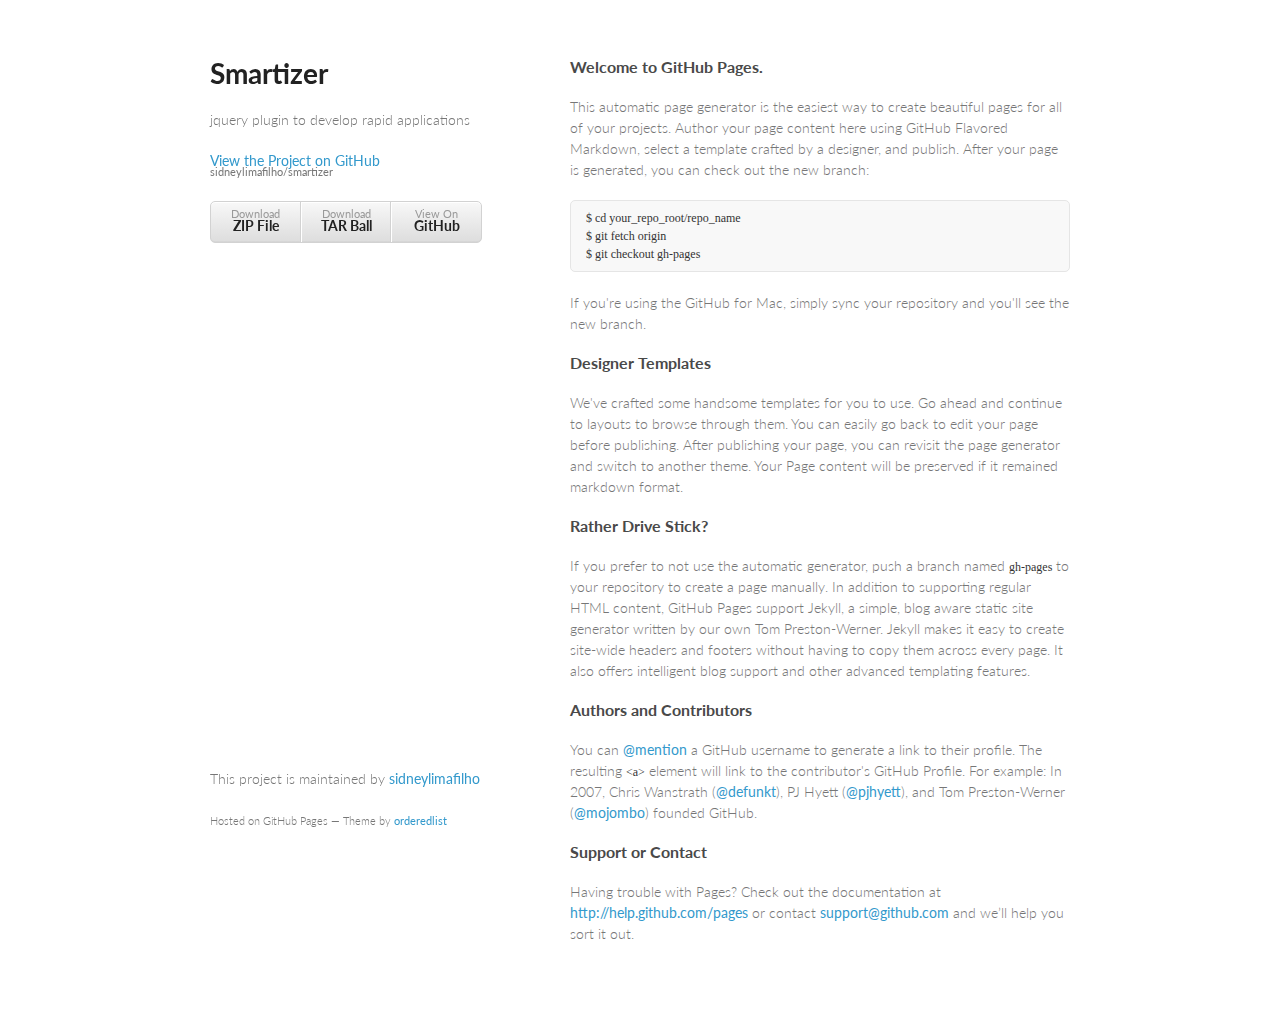
<file: index.html>
<!doctype html>
<html>
  <head>
    <meta charset="utf-8">
    <meta http-equiv="X-UA-Compatible" content="chrome=1">
    <title>Smartizer by sidneylimafilho</title>

    <link rel="stylesheet" href="stylesheets/styles.css">
    <link rel="stylesheet" href="stylesheets/pygment_trac.css">
    <meta name="viewport" content="width=device-width, initial-scale=1, user-scalable=no">
    <!--[if lt IE 9]>
    <script src="//html5shiv.googlecode.com/svn/trunk/html5.js"></script>
    <![endif]-->
  </head>
  <body>
    <div class="wrapper">
      <header>
        <h1>Smartizer</h1>
        <p>jquery plugin to develop rapid applications</p>

        <p class="view"><a href="https://github.com/sidneylimafilho/smartizer">View the Project on GitHub <small>sidneylimafilho/smartizer</small></a></p>


        <ul>
          <li><a href="https://github.com/sidneylimafilho/smartizer/zipball/master">Download <strong>ZIP File</strong></a></li>
          <li><a href="https://github.com/sidneylimafilho/smartizer/tarball/master">Download <strong>TAR Ball</strong></a></li>
          <li><a href="https://github.com/sidneylimafilho/smartizer">View On <strong>GitHub</strong></a></li>
        </ul>
      </header>
      <section>
        <h3>Welcome to GitHub Pages.</h3>

<p>This automatic page generator is the easiest way to create beautiful pages for all of your projects. Author your page content here using GitHub Flavored Markdown, select a template crafted by a designer, and publish. After your page is generated, you can check out the new branch:</p>

<pre><code>$ cd your_repo_root/repo_name
$ git fetch origin
$ git checkout gh-pages
</code></pre>

<p>If you're using the GitHub for Mac, simply sync your repository and you'll see the new branch.</p>

<h3>Designer Templates</h3>

<p>We've crafted some handsome templates for you to use. Go ahead and continue to layouts to browse through them. You can easily go back to edit your page before publishing. After publishing your page, you can revisit the page generator and switch to another theme. Your Page content will be preserved if it remained markdown format.</p>

<h3>Rather Drive Stick?</h3>

<p>If you prefer to not use the automatic generator, push a branch named <code>gh-pages</code> to your repository to create a page manually. In addition to supporting regular HTML content, GitHub Pages support Jekyll, a simple, blog aware static site generator written by our own Tom Preston-Werner. Jekyll makes it easy to create site-wide headers and footers without having to copy them across every page. It also offers intelligent blog support and other advanced templating features.</p>

<h3>Authors and Contributors</h3>

<p>You can <a href="https://github.com/blog/821" class="user-mention">@mention</a> a GitHub username to generate a link to their profile. The resulting <code>&lt;a&gt;</code> element will link to the contributor's GitHub Profile. For example: In 2007, Chris Wanstrath (<a href="https://github.com/defunkt" class="user-mention">@defunkt</a>), PJ Hyett (<a href="https://github.com/pjhyett" class="user-mention">@pjhyett</a>), and Tom Preston-Werner (<a href="https://github.com/mojombo" class="user-mention">@mojombo</a>) founded GitHub.</p>

<h3>Support or Contact</h3>

<p>Having trouble with Pages? Check out the documentation at <a href="http://help.github.com/pages">http://help.github.com/pages</a> or contact <a href="mailto:support@github.com">support@github.com</a> and we’ll help you sort it out.</p>
      </section>
      <footer>
        <p>This project is maintained by <a href="https://github.com/sidneylimafilho">sidneylimafilho</a></p>
        <p><small>Hosted on GitHub Pages &mdash; Theme by <a href="https://github.com/orderedlist">orderedlist</a></small></p>
      </footer>
    </div>
    <script src="javascripts/scale.fix.js"></script>
    
  </body>
</html>
</file>
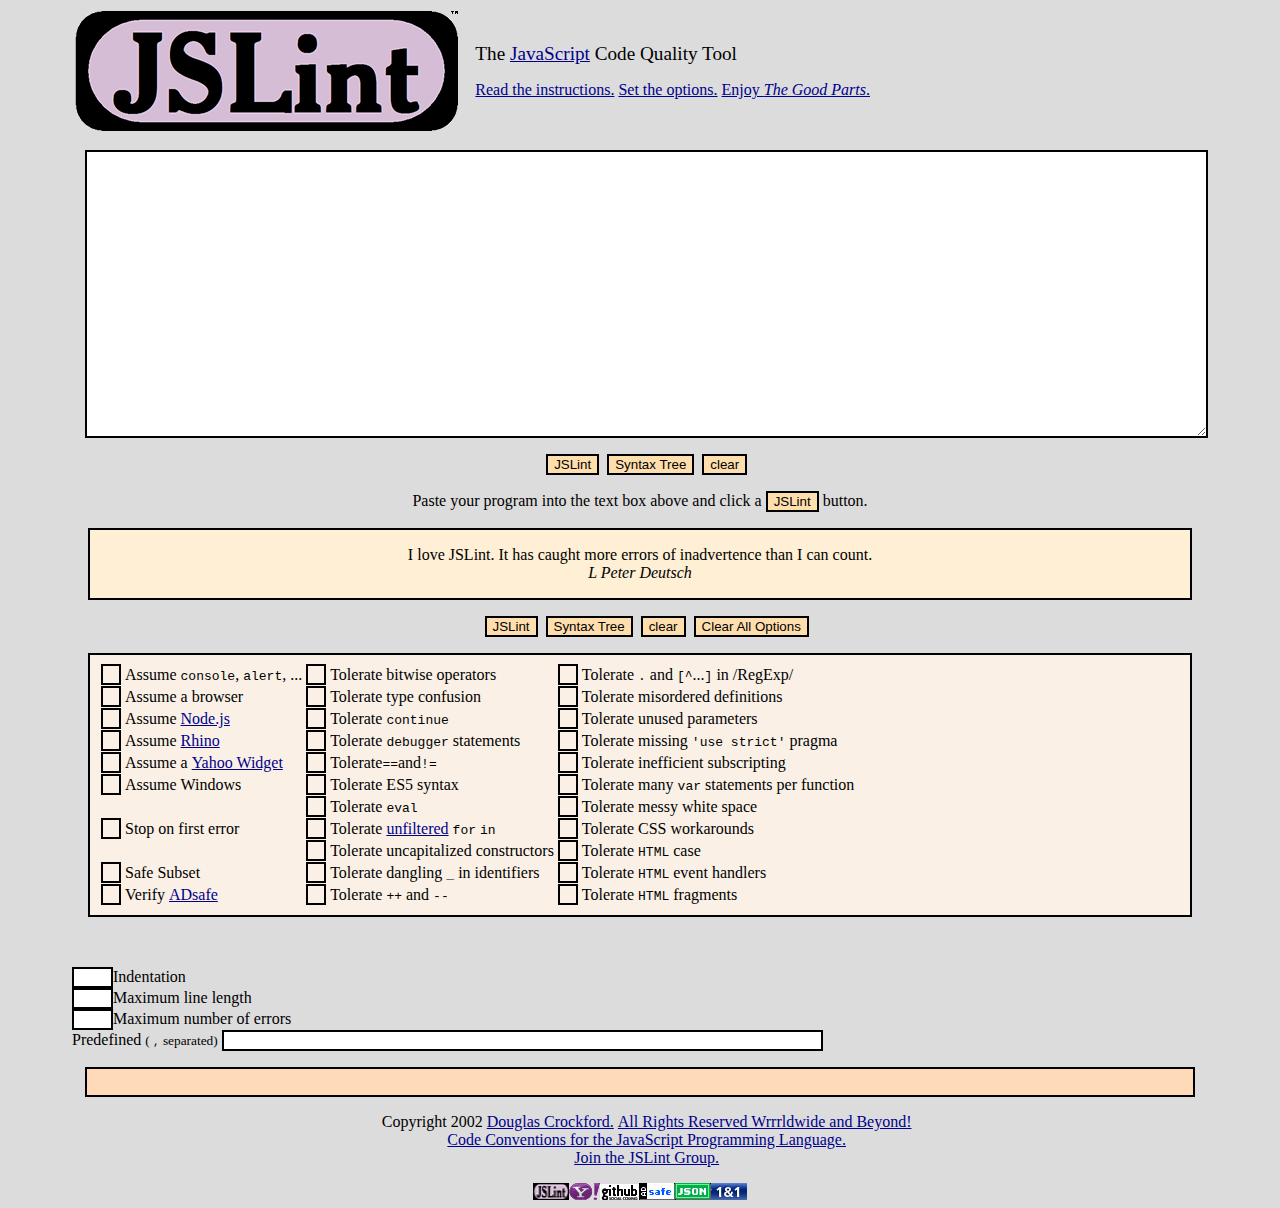
<file: JSLint/index.html>
<html><head><title>JSLint,The JavaScript Code Quality Tool</title><link rel="icon"type="image/gif"href="http://www.JSLint.com/favicon.gif"><style>#JSLINT_TABLE td span{border:2px solid black;}
table{cursor:pointer;}
i{font-family:serif;font-style:italic;}
p{padding-left:10pt;}
input[type="button"]{background-color:navajowhite;border:2px solid black;color:black;}
input[type="button"]:hover{background-color:lightsteelblue;text-decoration:underline;}
input[type="button"]:active{background-color:indianred;text-decoration:none;}
input[type="text"]{border:2px solid black;text-align:center;}
a:link{color:darkblue;}
a:visited{color:purple;}
a:hover{color:blue;}
a:active{color:red;}
body{background-color:gainsboro;padding-left:5%;padding-right:5%;text-align:center;}.leftcolumn{float:left;margin:1em;}#errors{margin:1em;border:2px solid black;padding:1em;background-color:mistyrose;}#errors p{margin-left:2em;}#errors p.evidence{margin-left:0;font-family:monospace;}#functions{background-color:white;}#members{background-color:peachpuff;}#functions,#members{border:2px solid black;font-family:monospace;margin:1em;padding:1em;}#functions div{margin-left:10em;text-indent:-5em;}#functions div.function{margin-left:0;text-indent:0;}#JSLINT_OUTPUT{text-align:left;}#JSLINT_INPUT{border:2px solid black;color:black;font-family:monospace;height:3in;overflow:auto;padding:0.5em;width:100%;}#JSLINT_JSLINTSTRING{background-color:peachpuff;border:2px solid black;font-family:monospace;margin:1em;padding:1em;}#JSLINT_OPTIONS{border:2px solid black;color:black;margin:1em;padding:8px;text-align:left;background-color:linen;}#JSLINT_TREE,#JSLINT_FIELDS{text-align:left;}</style></head><body><table border="0"cols="2"><tbody><tr><td><img src="jslint.gif"width="383"height="120"alt="JSLint"></td><td valign="middle"align="left"><p><big>The&nbsp;<a href="http://javascript.crockford.com/">JavaScript</a>&nbsp;Code Quality Tool</big></p><p id=JSLINT_EDITION></p><p><a href="http://www.JSLint.com/lint.html">Read the instructions.</a>&nbsp;<a href="#JSLINT_OPTIONS">Set the options.</a>&nbsp;<a href="http://www.amazon.com/exec/obidos/ASIN/0596517742/wrrrldwideweb"
target="_blank">Enjoy&nbsp;<i>The Good Parts</i>.</a></p></td></tr></tbody></table><script src="webjslint.js"></script><div id="JSLINT_"><p style="background-color: transparent;"><textarea id="JSLINT_INPUT"></textarea></p><p><input type="button"name="jslint"value="JSLint">&nbsp;&nbsp;<input type="button"name="tree"value="Syntax Tree">&nbsp;&nbsp;<input type="button"name="clear"value="clear"></p><div id="JSLINT_OUTPUT"><div style="text-align: center;">Paste your program into the text box
above and click a&nbsp;<input type="button"name="jslint"value="JSLint">&nbsp;button.</div><div style="text-align: center; margin: 1em; border: 2px solid black; padding: 1em; background-color: papayawhip;">I love JSLint.&nbsp;It has caught more errors of inadvertence than I can count.<br><i>L Peter Deutsch</i></div></div><pre id="JSLINT_TREE"></pre><p><input type="button"name="jslint"value="JSLint">&nbsp;&nbsp;<input type="button"name="tree"value="Syntax Tree">&nbsp;&nbsp;<input type="button"name="clear"value="clear">&nbsp;&nbsp;<input type="button"id="JSLINT_CLEARALL"value="Clear All Options"></p><p id="JSLINT_OPTIONS"><table id="JSLINT_TABLE"border="0"><tr><td><span title="devel">&nbsp;&nbsp;&nbsp;&nbsp;</span></td><td title="devel">Assume&nbsp;<code>console</code>,&nbsp;<code>alert</code>,&nbsp;...</td><td><span title="bitwise">&nbsp;&nbsp;&nbsp;&nbsp;</span></td><td title="bitwise">Tolerate bitwise operators</td><td><span title="regexp">&nbsp;&nbsp;&nbsp;&nbsp;</span></td><td title="regexp">Tolerate&nbsp;<tt>.</tt>&nbsp;and&nbsp;<tt>[^</tt>...<tt>]</tt>&nbsp;in&nbsp;/RegExp/</td></tr><tr><td><span title="browser">&nbsp;&nbsp;&nbsp;&nbsp;</span></td><td title="browser">Assume a browser</td><td><span title="confusion">&nbsp;&nbsp;&nbsp;&nbsp;</span></td><td title="confusion">Tolerate&nbsp;type&nbsp;confusion</td><td><span title="undef">&nbsp;&nbsp;&nbsp;&nbsp;</span></td><td title="undef">Tolerate&nbsp;misordered&nbsp;definitions</td></tr><tr><td><span title="node">&nbsp;&nbsp;&nbsp;&nbsp;</span></td><td title="node">Assume&nbsp;<a href="http://nodejs.org/">Node.js</a></td><td><span title="continue">&nbsp;&nbsp;&nbsp;&nbsp;</span></td><td title="continue">Tolerate&nbsp;<tt>continue</tt></td><td><span title="unparam">&nbsp;&nbsp;&nbsp;&nbsp;</span></td><td title="unparam">Tolerate&nbsp;unused&nbsp;parameters</td></tr><tr><td><span title="rhino">&nbsp;&nbsp;&nbsp;&nbsp;</span></td><td title="rhino">Assume&nbsp;<a href="http://www.mozilla.org/rhino/">Rhino</a></td><td><span title="debug">&nbsp;&nbsp;&nbsp;&nbsp;</span></td><td title="debug">Tolerate&nbsp;<tt>debugger</tt>&nbsp;statements</td><td><span title="sloppy">&nbsp;&nbsp;&nbsp;&nbsp;</span></td><td title="sloppy">Tolerate&nbsp;missing&nbsp;<code>'use&nbsp;strict'</code>&nbsp;pragma</td></tr><tr><td><span title="widget">&nbsp;&nbsp;&nbsp;&nbsp;</span></td><td title="widget">Assume a&nbsp;<a href="http://widgets.yahoo.com/tools/">Yahoo Widget</a></td><td><span title="eqeq">&nbsp;&nbsp;&nbsp;&nbsp;</span></td><td title="eqeq">Tolerate<code>==</code>and<code>!=</code></td><td><span title="sub">&nbsp;&nbsp;&nbsp;&nbsp;</span></td><td title="sub">Tolerate&nbsp;inefficient&nbsp;subscripting</td></tr><tr><td><span title="windows">&nbsp;&nbsp;&nbsp;&nbsp;</span></td><td title="windows">Assume&nbsp;Windows</td><td><span title="es5">&nbsp;&nbsp;&nbsp;&nbsp;</span></td><td title="es5">Tolerate&nbsp;ES5&nbsp;syntax</td><td><span title="vars">&nbsp;&nbsp;&nbsp;&nbsp;</span></td><td title="vars">Tolerate many&nbsp;<tt>var</tt>&nbsp;statements per function</td></tr><tr><td>&nbsp;</td><td>&nbsp;</td><td><span title="evil">&nbsp;&nbsp;&nbsp;&nbsp;</span></td><td title="evil">Tolerate&nbsp;<tt>eval</tt></td><td><span title="white">&nbsp;&nbsp;&nbsp;&nbsp;</span></td><td title="white">Tolerate&nbsp;messy&nbsp;white space</td></tr><tr><td><span title="passfail">&nbsp;&nbsp;&nbsp;&nbsp;</span></td><td title="passfail">Stop&nbsp;on&nbsp;first&nbsp;error</td><td><span title="forin">&nbsp;&nbsp;&nbsp;&nbsp;</span></td><td title="forin">Tolerate&nbsp;<a href="http://yuiblog.com/blog/2006/09/26/for-in-intrigue/">unfiltered</a>&nbsp;<tt>for</tt>&nbsp;<tt>in</tt></td><td><span title="css">&nbsp;&nbsp;&nbsp;&nbsp;</span></td><td title="css">Tolerate&nbsp;CSS&nbsp;workarounds</td></tr><tr><td>&nbsp;</td><td>&nbsp;</td><td><span title="newcap">&nbsp;&nbsp;&nbsp;&nbsp;</span></td><td title="newcap">Tolerate uncapitalized constructors</td><td><span title="cap">&nbsp;&nbsp;&nbsp;&nbsp;</span></td><td title="cap">Tolerate&nbsp;<tt>HTML</tt>&nbsp;case</td></tr><tr><td><span title="safe">&nbsp;&nbsp;&nbsp;&nbsp;</span></td><td title="safe">Safe&nbsp;Subset</td><td><span title="nomen">&nbsp;&nbsp;&nbsp;&nbsp;</span></td><td title="nomen">Tolerate dangling&nbsp;<tt>_</tt>&nbsp;in identifiers</td><td><span title="on">&nbsp;&nbsp;&nbsp;&nbsp;</span></td><td title="on">Tolerate&nbsp;<tt>HTML</tt>&nbsp;event handlers</td></tr><tr><td><span title="adsafe">&nbsp;&nbsp;&nbsp;&nbsp;</span></td><td title="adsafe">Verify&nbsp;<a href="http://www.ADsafe.org">ADsafe</a></td><td><span title="plusplus">&nbsp;&nbsp;&nbsp;&nbsp;</span></td><td title="plusplus">Tolerate&nbsp;<tt>++</tt>&nbsp;and&nbsp;<tt>--</tt></td><td><span title="fragment">&nbsp;&nbsp;&nbsp;&nbsp;</span></td><td title="fragment">Tolerate&nbsp;<tt>HTML</tt>&nbsp;fragments</td></tr></table><p><br clear=all></p><div id=JSLINT_FIELDS><input id="JSLINT_INDENT"type="text"size="2"title="indent"value=""autocomplete=off><label for="JSLINT_INDENT"title="indent">Indentation</label><br><input id="JSLINT_MAXLEN"type="text"size="2"title="maxlen"value=""autocomplete=off><label for="JSLINT_MAXLEN"title="maxlen">Maximum line length</label><br><input id="JSLINT_MAXERR"type="text"size="2"title="maxerr"value=""autocomplete=off><label for="JSLINT_MAXERR"title="maxerr">Maximum number of errors</label><br><label title=predef for="JSLINT_PREDEF">Predefined&nbsp;<small>(&nbsp;<code>,</code>&nbsp;separated)</small></label>&nbsp;<input id="JSLINT_PREDEF"type="text"size="72"autocomplete=off title=predef></div></p><p id="JSLINT_JSLINTSTRING"></p><p>Copyright 2002&nbsp;<a href="http://www.JSLint.com/lint.html">Douglas
Crockford.</a>&nbsp;<a target="_blank"href="http://www.crockford.com/">All
Rights Reserved Wrrrldwide and Beyond!</a><br><a href="http://javascript.crockford.com/code.html"target="_blank">Code
Conventions for the JavaScript Programming Language.</a><br><a href="http://tech.groups.yahoo.com/group/jslint_com/"target="_blank">Join
the JSLint Group.</a></p><script>ADSAFE.id("JSLINT_");</script><script src="init_ui.js"></script><script>ADSAFE.go("JSLINT_",function(dom,lib){"use strict";lib.init_ui(dom);});</script></div><a href="http://www.JSLint.com/"><img src="jslintpill.gif"width="36"height="17"border="0"></a><a href="http://tech.groups.yahoo.com/group/jslint_com/"><img src="y.gif"width="31"height="17"border="0"></a><a href="https://github.com/douglascrockford/JSLint"><img src="github.gif"width="39"height="16"border="0"></a><a href="http://www.ADsafe.org/"><img src="adsafepill.gif"width="36"height="17"border="0"></a><a href="http://www.JSON.org/"><img src="jsonpill.gif"width="36"height="17"border="0"></a><a href="http://www.1and1.com/?k_id=10219574"><img src="1and1pill.gif"width="36"height="17"border="0"></a></body></html>
</file>
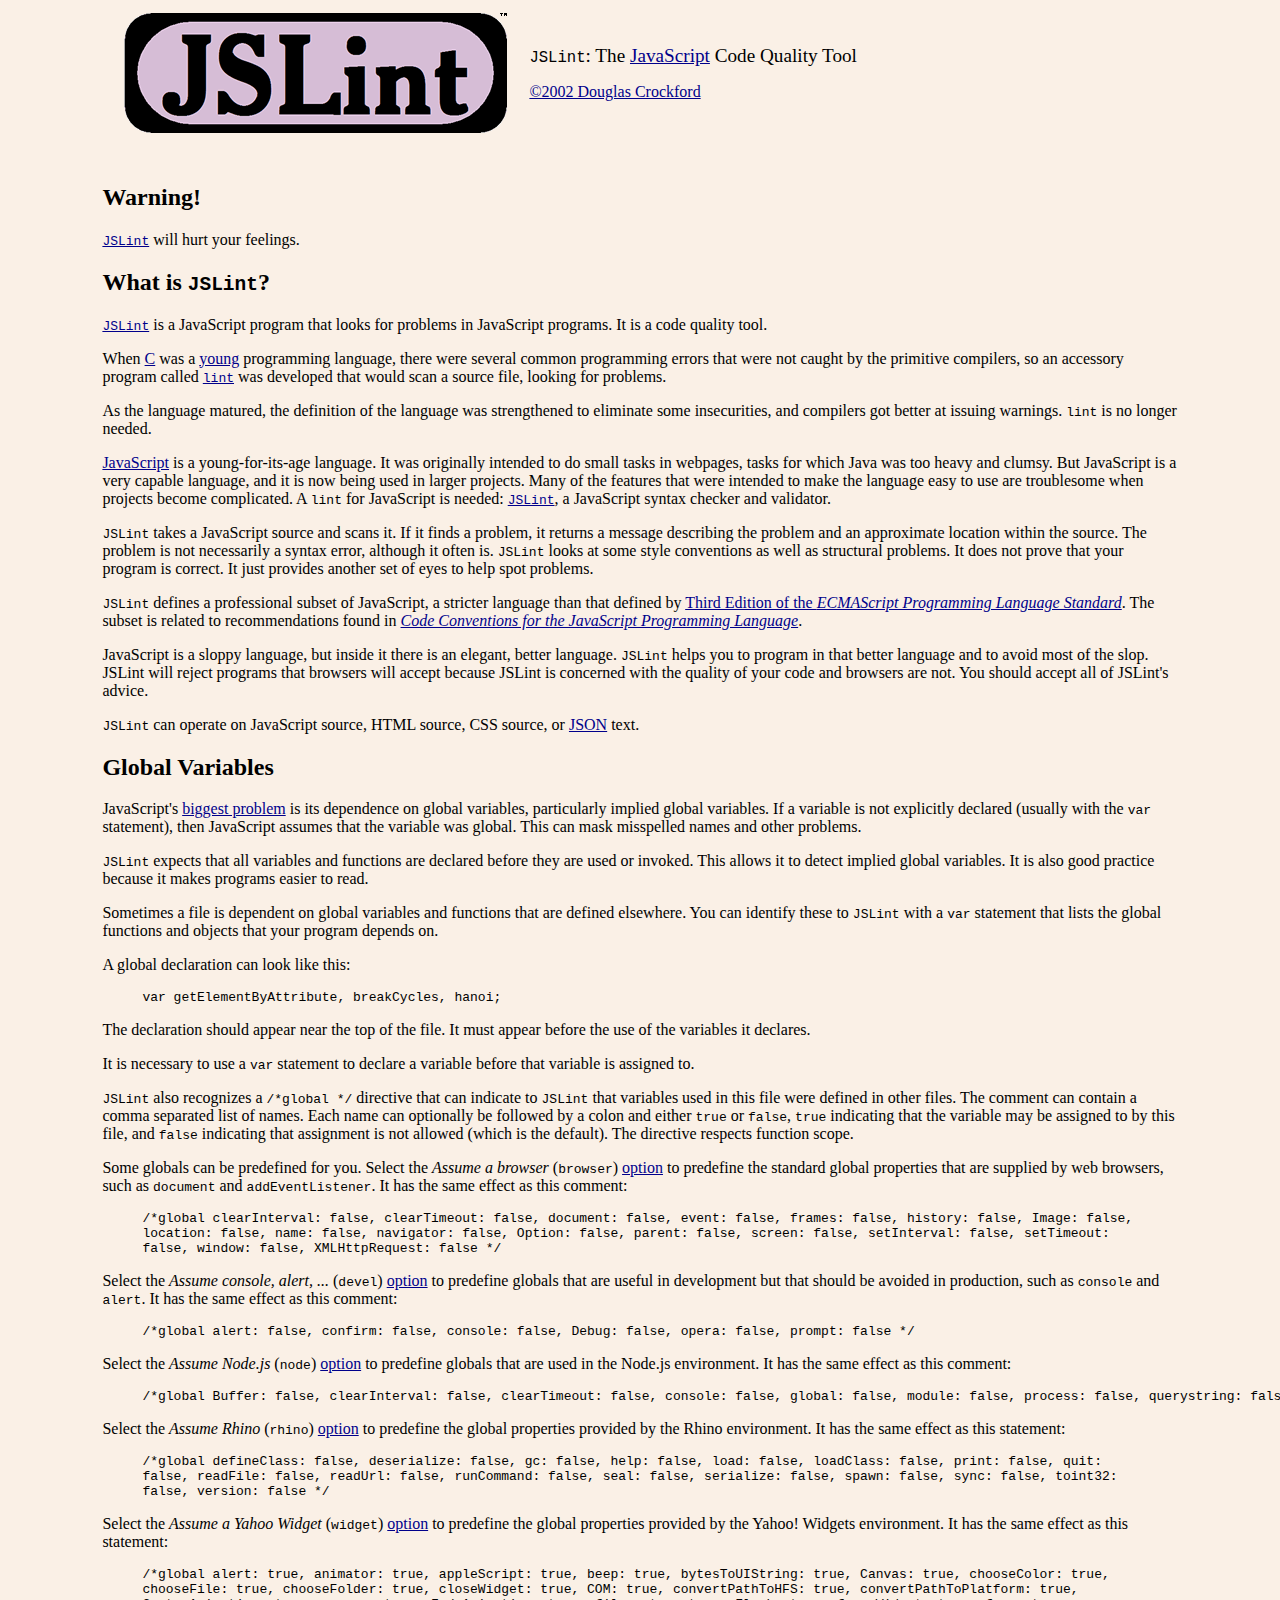
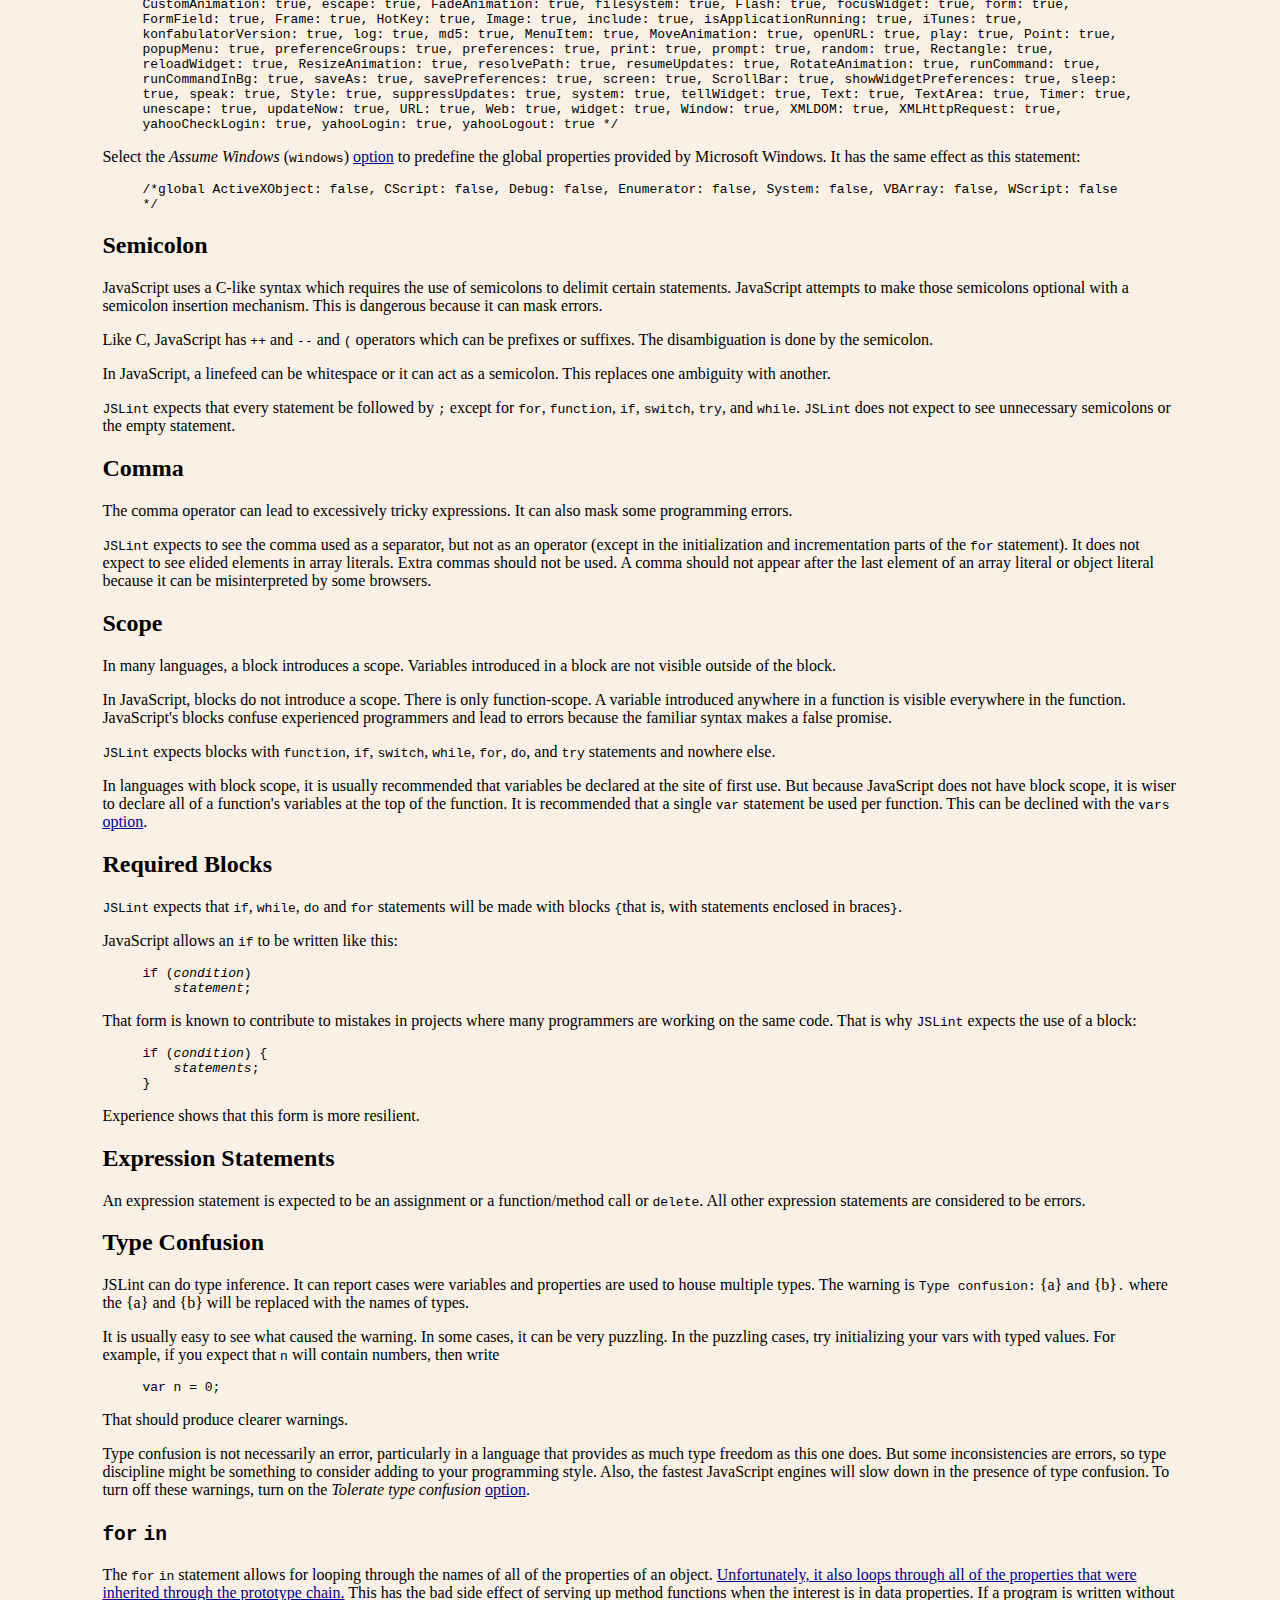
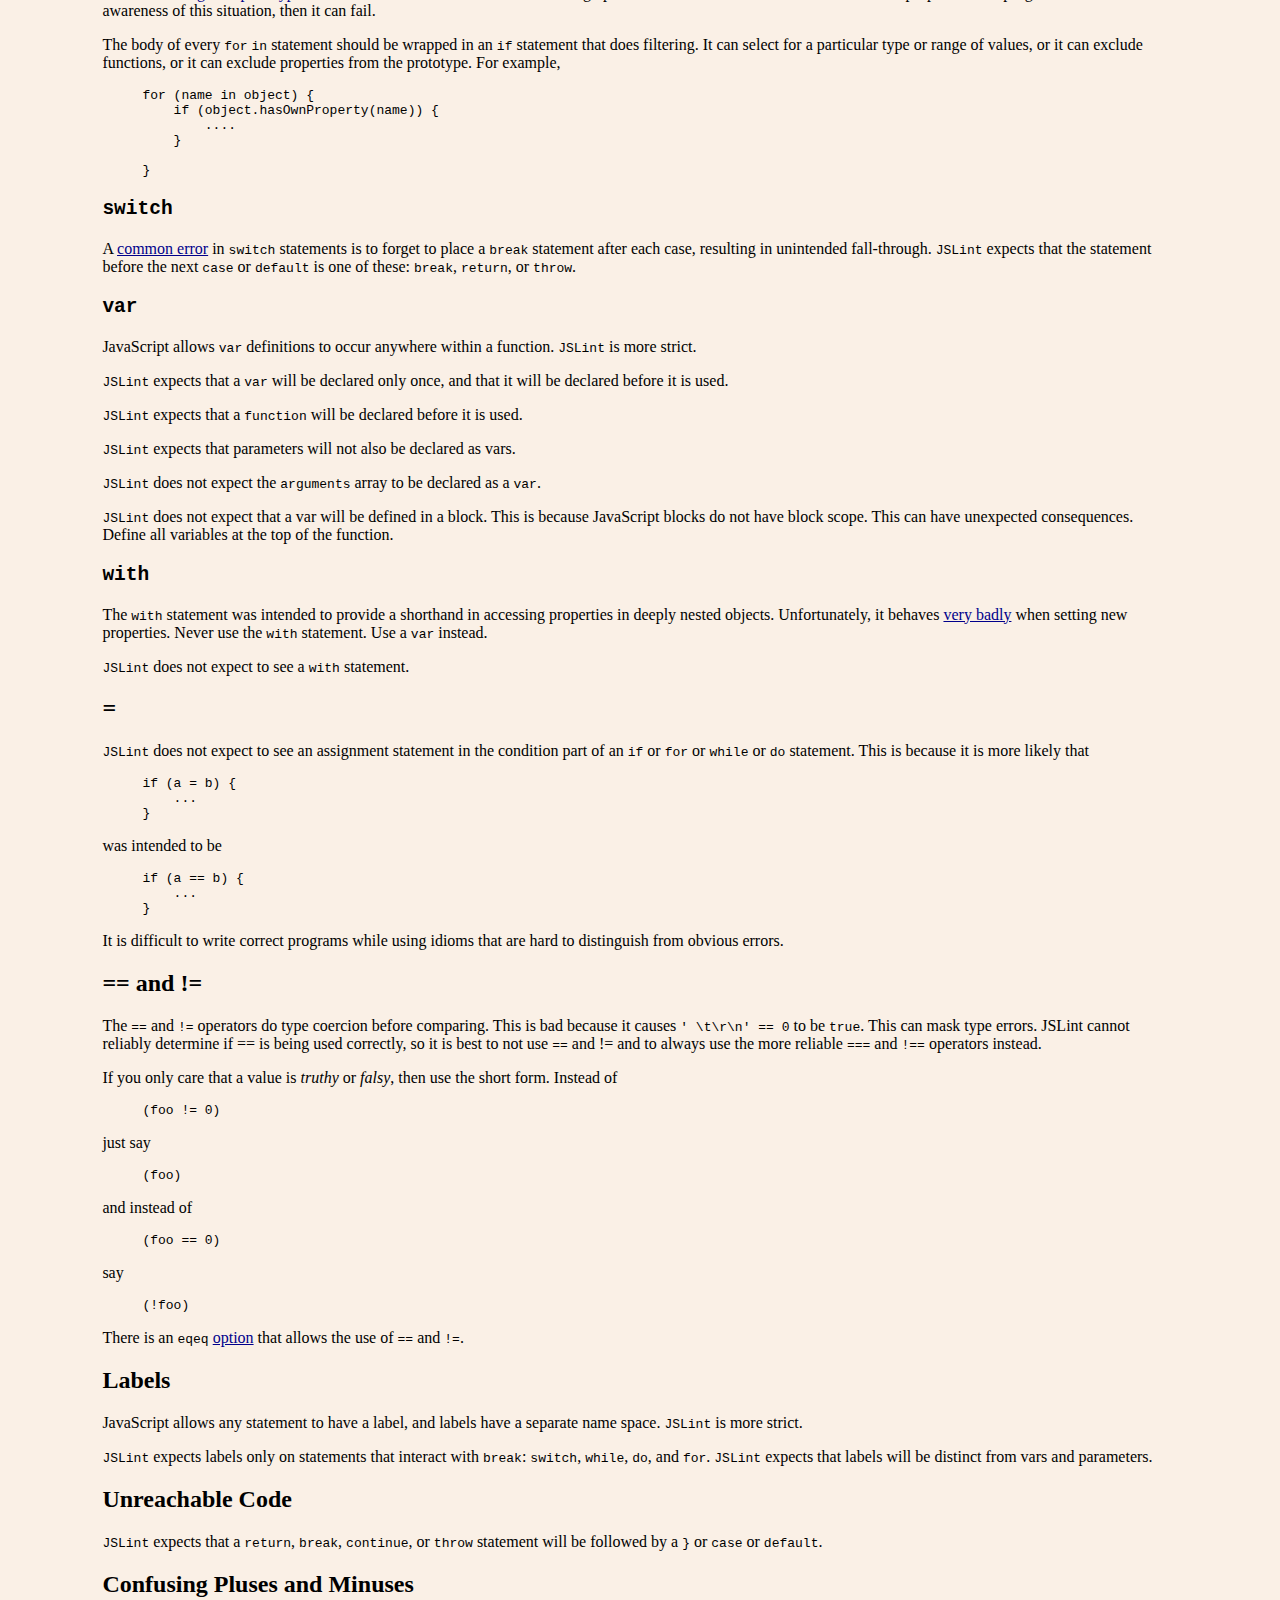
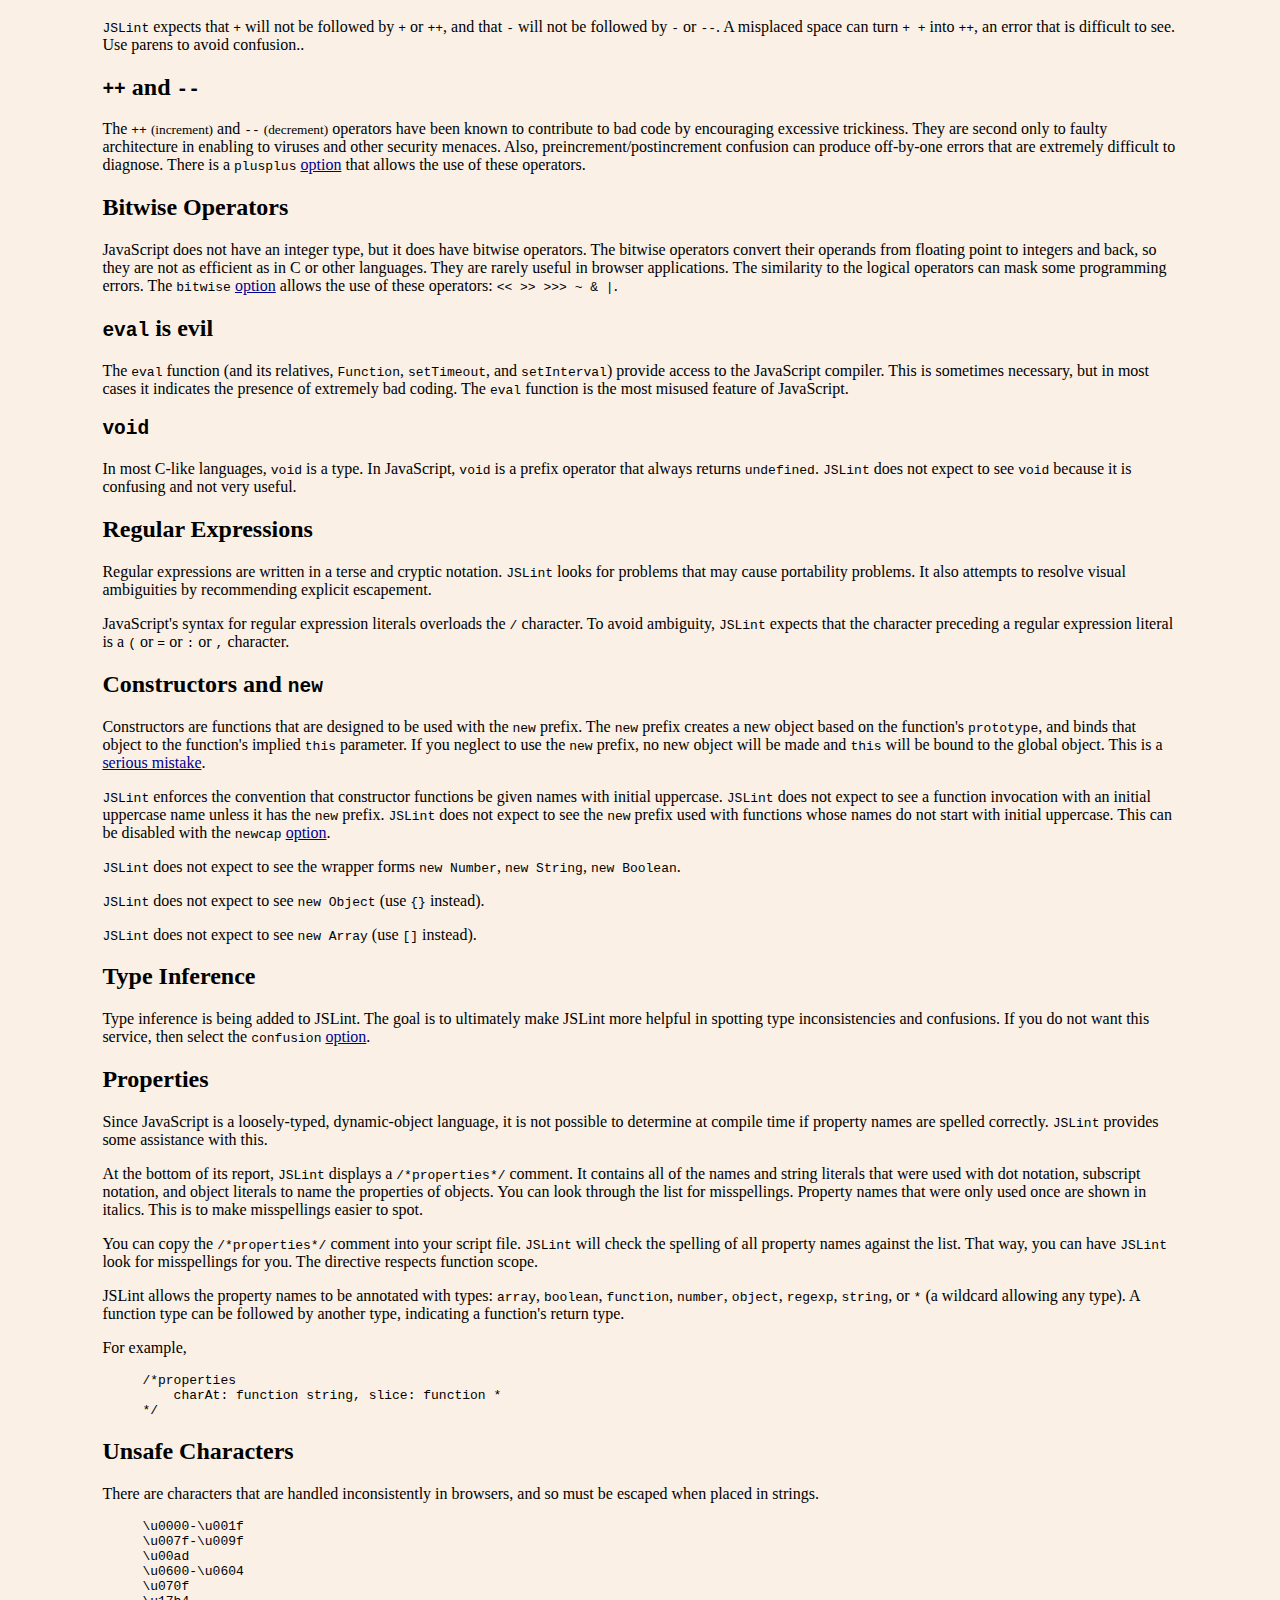
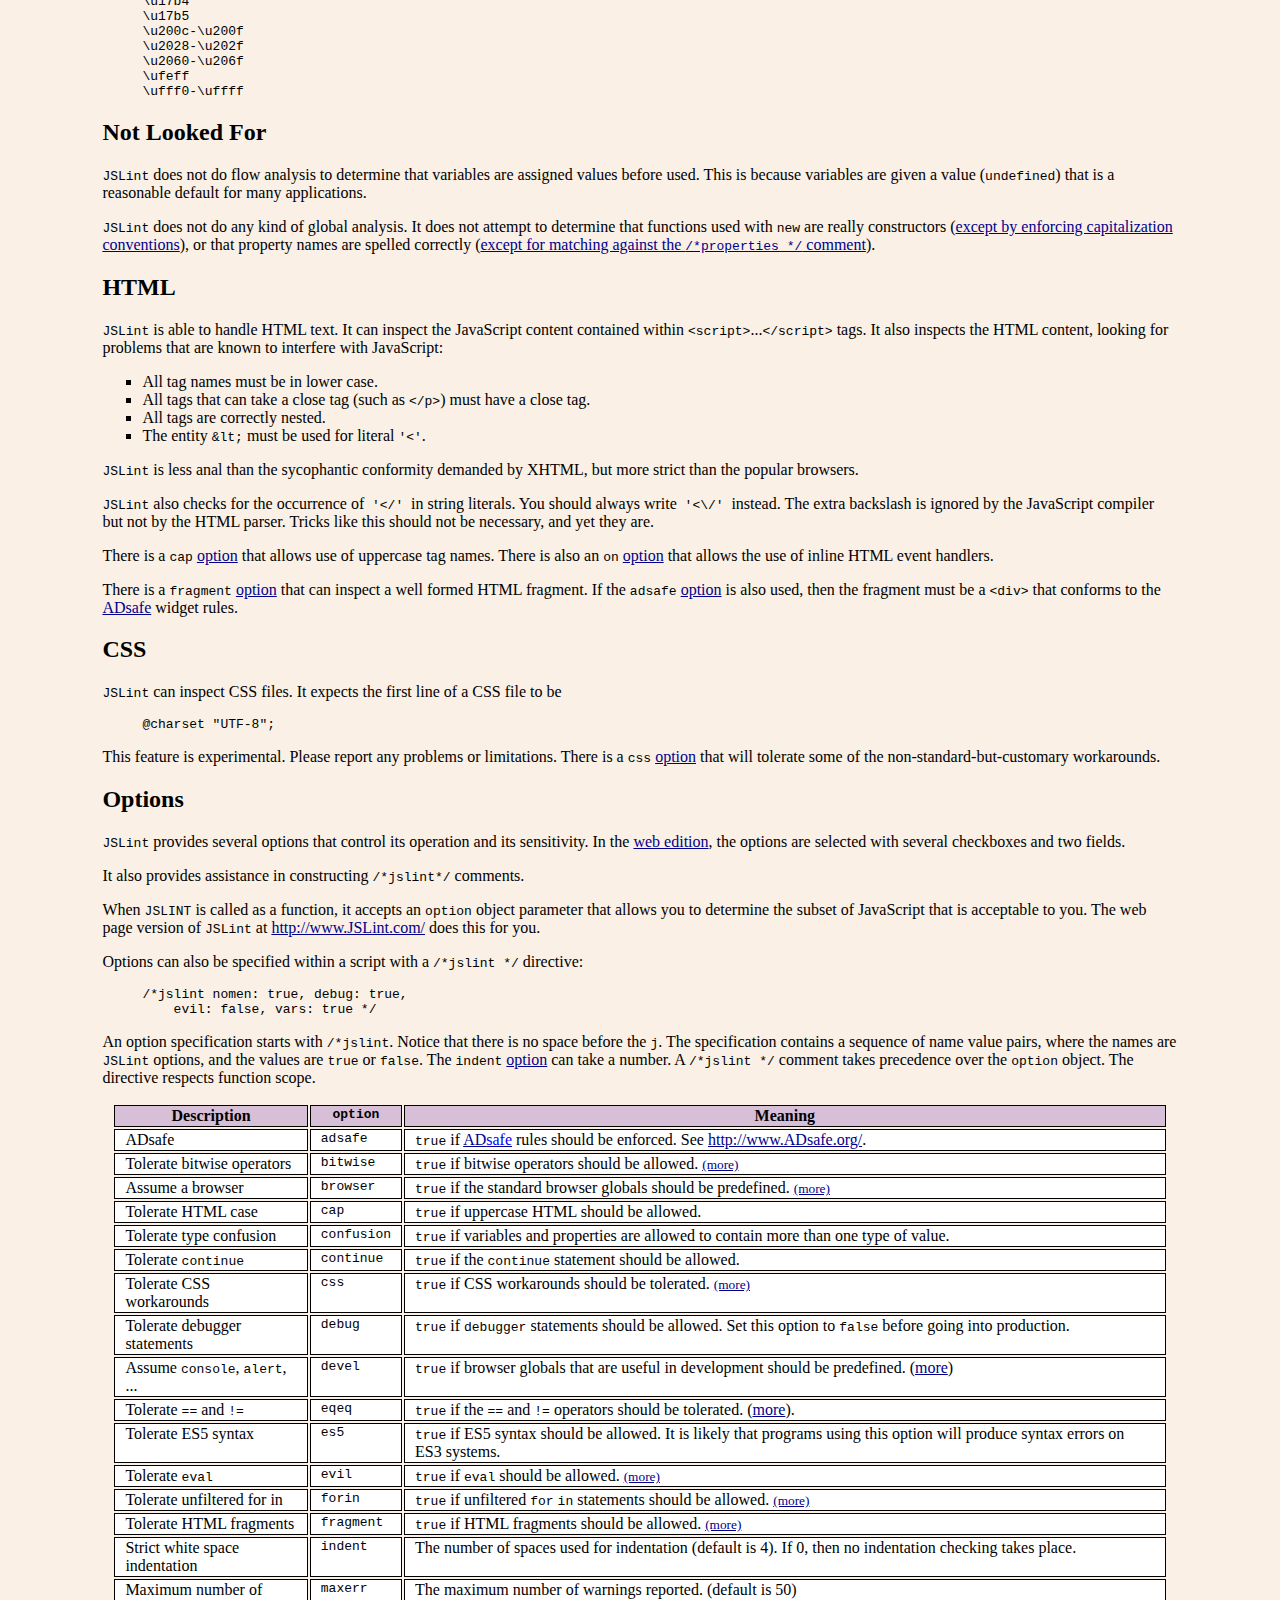
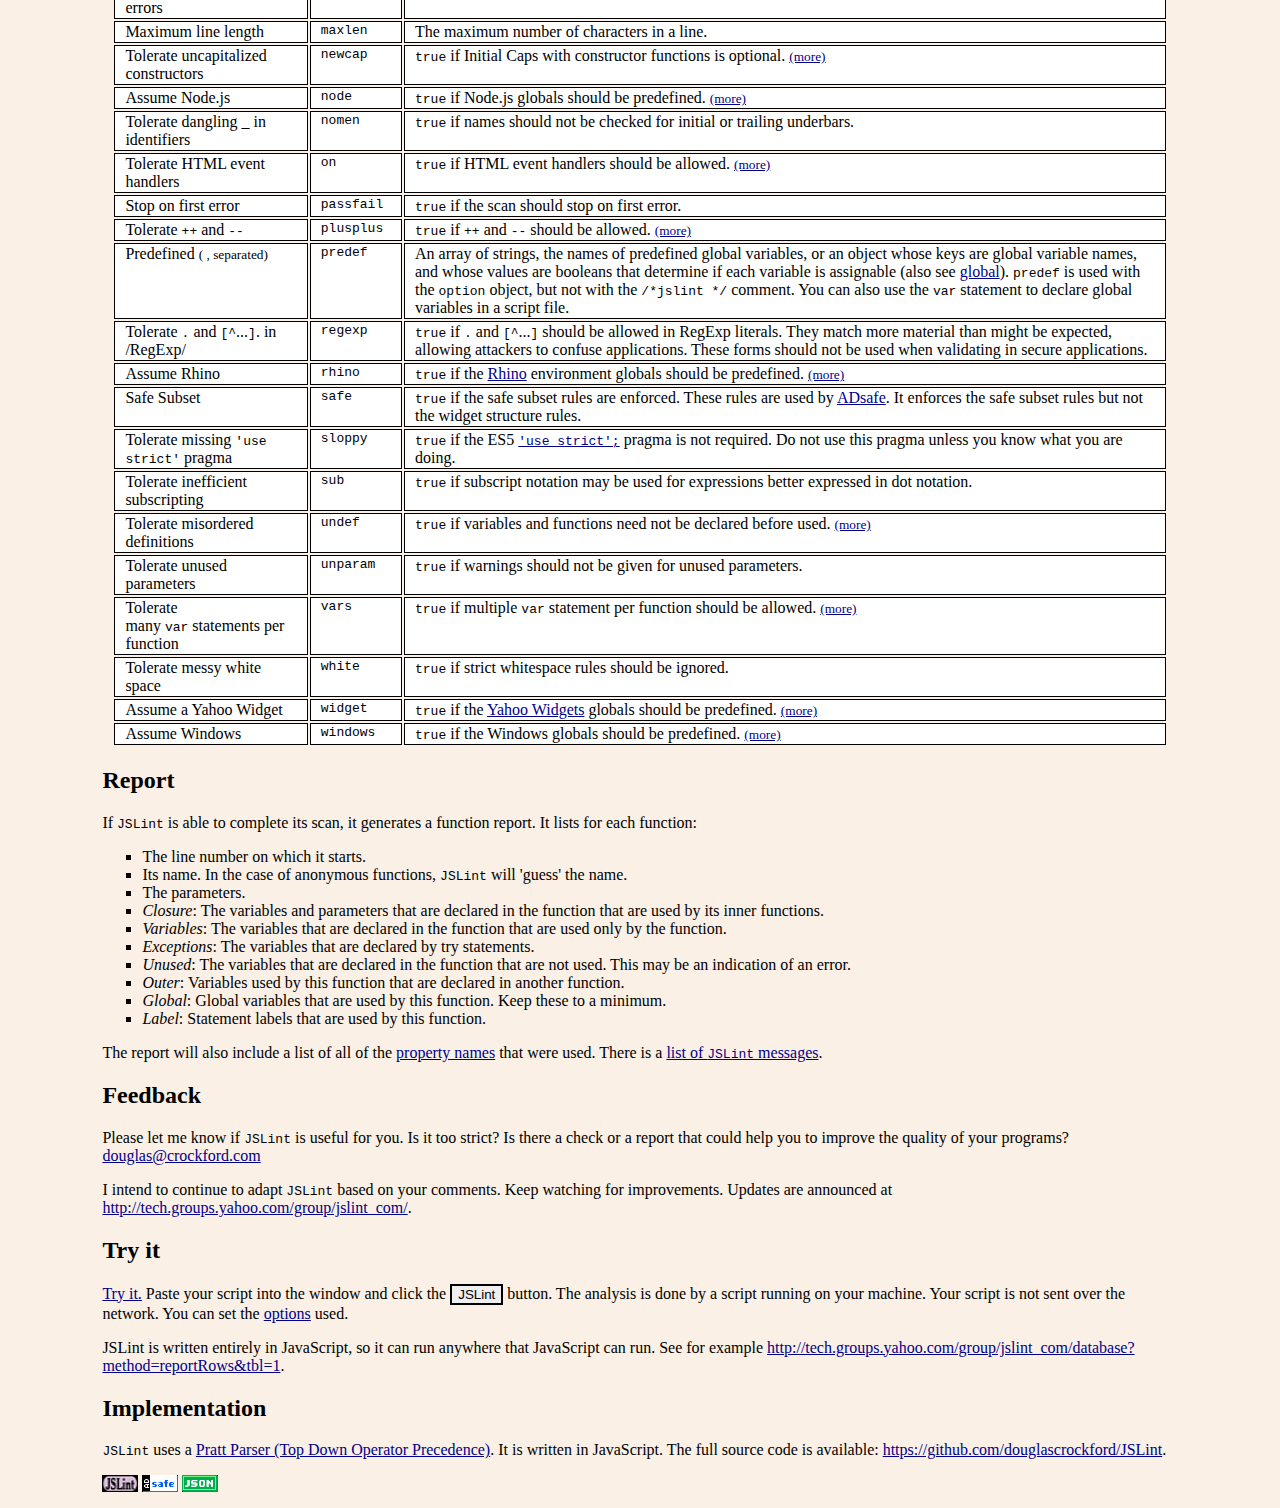
<file: JSLint/lint.html>
<html>
<head>
<title>JSLint: The JavaScript Code Quality Tool</title>
<link rel="icon" type="image/gif" href="http://www.JSLint.com/favicon.gif">
<style>
body {
    background-color: linen;
    margin-left: 8%;
    margin-right: 8%;
}
pre {margin-left: 40px;}
table {margin: 10px; border: 0px;}
th, td {border: black solid 1pt; padding-left: 10px;
    padding-right: 10px; vertical-align: top;}
th {
    background-color: thistle;
}
td {
    background-color: white;
}
#top table {margin: 0px;}
#top td {background-color: linen; border: 0pt; vertical-align: middle;}
ul {list-style-type: square;}
input[type="button"] {border: 2px solid black;}
a:link {color: darkblue;}
a:visited {color: purple;}
a:hover {color: blue; text-decoration: underline;}
a:active {color: red;}
</style>
</head>
<body bgcolor="gainsboro">
<table id="top" border="0">
  <tr>
    <td><img src="jslint.gif" width="383" height="120" alt="JSLint"> </td>
    <td>
      <p><big><code>JSLint</code>: The
        <a href="http://javascript.crockford.com/">JavaScript</a> Code Quality Tool</big></p>
      <p><a href="http://www.crockford.com/" target="_top">&copy;2002 Douglas Crockford</a></p>
    </td>
  </tr>
</table>
<br clear="all">
<h2 id=warning>Warning!</h2>
<p><a href="http://www.JSLint.com" target="_blank"><code>JSLint</code></a>
  will hurt your feelings.</p>
<h2 id=what>What is <code>JSLint</code>?</h2>

<p><a href="http://www.JSLint.com" target="_blank"><code>JSLint</code></a>
  is a JavaScript program that looks for problems in JavaScript programs.
  It is a code quality tool.</p>

<p>When <a href="http://en.wikipedia.org/wiki/C_programming_language">C</a>
  was a <a href="http://cm.bell-labs.com/cm/cs/who/dmr/chist.html">young</a>
  programming language, there were several common programming errors that
  were not caught by the primitive compilers, so an accessory program called
  <code><a href="http://en.wikipedia.org/wiki/Lint_programming_tool">lint</a></code>
  was developed that would scan a source file, looking for problems.</p>

<p>As the language matured, the definition of the language was
strengthened to eliminate some insecurities, and compilers got better
at issuing warnings. <code>lint</code> is no longer needed.</p>

<p><a href="http://javascript.crockford.com/">JavaScript</a> is a young-for-its-age
  language. It was originally intended to do small tasks in webpages, tasks
  for which Java was too heavy and clumsy. But JavaScript is a very capable
  language, and it is now being used in larger projects. Many of the features
  that were intended to make the language easy to use are troublesome when projects become complicated. A <code>lint</code> for JavaScript is needed: <a href="http://www.JSLint.com/"><code>JSLint</code></a>,
  a JavaScript syntax checker and validator.</p>

<p><code>JSLint</code> takes a JavaScript source and scans it. If it finds
  a problem, it returns a message describing the problem and an approximate
  location within the source. The problem is not necessarily a syntax error,
  although it often is. <code>JSLint</code> looks at some style conventions
  as well as structural problems. It does not prove that your program is
  correct. It just provides another set of eyes to help spot problems.</p>

<p><code>JSLint</code> defines a professional subset of JavaScript, a stricter
  language than that defined by <a href="http://www.ecma-international.org/publications/standards/Ecma-262.htm" target="ecma">Third
  Edition of the <i>ECMAScript Programming Language Standard</i></a>. The
  subset is related to recommendations found in <a href="http://javascript.crockford.com/code.html" target="sun"><i>Code
  Conventions for the JavaScript Programming Language</i></a>. </p>
<p>JavaScript is a sloppy language, but inside it there is an elegant, better
  language. <code>JSLint</code> helps you to program in that better language
  and to avoid most of the slop. JSLint will reject programs that browsers will accept because JSLint is concerned with the quality of your code and browsers are not. You should accept all of JSLint's advice.</p>
<p><code>JSLint</code> can operate on JavaScript source, HTML source, CSS source, or <a href="http://www.JSON.org/">JSON</a>
  text.</p>
<h2 id=global>Global Variables</h2>
<p>JavaScript's <a href="http://yuiblog.com/blog/2006/06/01/global-domination/">biggest
  problem</a> is its dependence on global variables, particularly implied
  global variables. If a variable is not explicitly declared (usually with
  the <code>var</code> statement), then JavaScript assumes that the variable
  was global. This can mask misspelled names and other problems.</p>
<p><code>JSLint</code> expects that all variables and functions are declared
  before they are used or invoked. This allows it to detect implied global
  variables. It is also good practice because it makes programs easier to
  read.</p>
<p>Sometimes a file is dependent on global variables and functions that
  are defined elsewhere. You can identify these to <code>JSLint</code> with a <code>var</code> statement that lists the global functions and objects
  that your program depends on. </p>
<p>A global declaration can look like this:</p>
<pre>var getElementByAttribute, breakCycles, hanoi;</pre>
<p>The declaration should appear near the top of the file. It must appear before the use of the variables
  it declares. </p>
<p>It is necessary to use a <code>var</code> statement to declare a variable before that variable is assigned to. </p>
<p><code>JSLint</code> also recognizes a <code>/*global */</code> directive that can indicate to <code>JSLint</code> that variables used in this file were defined in other files. The comment can contain a comma separated list of names. Each name can optionally be followed by a colon and either <code>true</code> or <code>false</code>, <code>true</code> indicating that the variable may be assigned to by this file, and <code>false</code> indicating that assignment is not allowed (which is the default). The directive respects function scope.</p>
<p id=browser>Some globals can be predefined for you. Select the <i>Assume
  a browser</i> (<code>browser</code>) <a href="#options">option</a> to
  predefine the standard global properties that are supplied by web browsers,
  such as <code>document</code> and <code>addEventListener</code>. It has the same
  effect as this comment:</p>
<blockquote>
<code>/*global
clearInterval: false, clearTimeout: false, document: false, event: false, frames: false, history: false, Image: false, location: false, name: false, navigator: false, Option: false, parent: false, screen: false, setInterval: false, setTimeout: false, window: false, XMLHttpRequest: false 
*/</code></blockquote>
<p>Select the
    <em>Assume console, alert, ...</em>
(<code>devel</code>) <a href="#options">option</a> to predefine globals that are useful in development but that should be avoided in production, such as <code>console</code> and <code>alert</code>. It has the same
effect as this comment:</p>
<pre>/*global alert: false, confirm: false, console: false, Debug: false, opera: false, prompt: false */</pre>
<p id=node>Select the
    <em>Assume Node.js</em>
    (<code>node</code>) <a href="#options">option</a> to predefine globals that are used in the Node.js environment<code></code>. It has the same
    effect as this comment:</p>
<pre>/*global Buffer: false, clearInterval: false, clearTimeout: false, console: false, global: false, module: false, process: false, querystring: false, require: false, setInterval: false, setTimeout: false, util: false, __filename: false, __dirname: false */</pre>
<p id=rhino>Select the <i>Assume Rhino</i> (<code>rhino</code>) <a href="#options">option</a>
    to predefine the global properties provided by the Rhino environment.
  It has the same effect as this statement:</p>
<blockquote>
  <code>/*global defineClass: false, deserialize: false, gc: false, help: false, load: false, loadClass: false, print: false, quit: false, readFile: false, readUrl: false, runCommand: false, seal: false, serialize: false, spawn: false, sync: false, toint32: false, version: false */ </code>
</blockquote>
<p id=widget>Select the <i>Assume a Yahoo Widget</i> (<code>widget</code>)
  <a href="#options">option</a> to predefine the global properties provided
  by the Yahoo! Widgets environment. It has the same effect as this statement:</p>
<blockquote>
  <code>/*global alert: true, animator: true, appleScript: true, beep: true, bytesToUIString: true, Canvas: true, chooseColor: true, chooseFile: true, chooseFolder: true, closeWidget: true, COM: true, convertPathToHFS: true, convertPathToPlatform: true, CustomAnimation: true, escape: true, FadeAnimation: true, filesystem: true, Flash: true, focusWidget: true, form: true, FormField: true, Frame: true, HotKey: true, Image: true, include: true, isApplicationRunning: true, iTunes: true, konfabulatorVersion: true, log: true, md5: true, MenuItem: true, MoveAnimation: true, openURL: true, play: true, Point: true, popupMenu: true, preferenceGroups: true, preferences: true, print: true, prompt: true, random: true, Rectangle: true, reloadWidget: true, ResizeAnimation: true, resolvePath: true, resumeUpdates: true, RotateAnimation: true, runCommand: true, runCommandInBg: true, saveAs: true, savePreferences: true, screen: true, ScrollBar: true, showWidgetPreferences: true, sleep: true, speak: true, Style: true, suppressUpdates: true, system: true, tellWidget: true, Text: true, TextArea: true, Timer: true, unescape: true, updateNow: true, URL: true, Web: true, widget: true, Window: true, XMLDOM: true, XMLHttpRequest: true, yahooCheckLogin: true, yahooLogin: true, yahooLogout: true */</code>
</blockquote>
<p id=windows>Select the <i>Assume Windows</i> (<code>windows</code>)
  <a href="#options">option</a> to predefine the global properties provided by Microsoft Windows. It has the same effect as this statement:</p>
<blockquote>
    <p><code>/*global ActiveXObject: false, CScript: false, Debug: false, Enumerator: false, System: false, VBArray: false, WScript: false  */</code></p>
</blockquote>
<h2 id=semicolon>Semicolon</h2>
<p>JavaScript uses a C-like syntax which requires the use of semicolons to delimit certain
  statements. JavaScript attempts to make those semicolons optional with a semicolon
  insertion mechanism. This is dangerous because it can mask errors.</p>
<p>Like C, JavaScript has <code>++</code> and <code>--</code> and <code>(</code> operators
  which can be prefixes or suffixes. The disambiguation is done by the semicolon.</p>
<p>In JavaScript, a linefeed can be whitespace or it can act as a semicolon.
  This replaces one ambiguity with another. </p>
<p><code>JSLint</code> expects that every statement be followed by <code>;</code> except
  for <code>for</code>, <code>function</code>, <code>if</code>, <code>switch</code>, <code>try</code>, and
  <code>while</code>. <code>JSLint</code> does not expect to see unnecessary semicolons or the
  empty statement.</p>
<h2 id=comma>Comma</h2>
<p>The comma operator can lead to excessively tricky expressions. It can also
  mask some programming errors.</p>
<p><code>JSLint</code> expects to see the comma used as a separator, but not as an
  operator (except in the initialization and incrementation parts of the <code>for</code>
  statement). It does not expect to see elided elements in array literals. Extra
  commas should not be used. A comma should not appear after the last element
  of an array literal or object literal because it can be misinterpreted by some
  browsers. </p>
<h2 id=scope>Scope</h2>

<p>In many languages, a block introduces a scope. Variables introduced in
  a block are not visible outside of the block.</p>

<p>In JavaScript, blocks do not introduce a scope. There is only function-scope.
  A variable introduced anywhere in a function is visible everywhere in
  the function. JavaScript's blocks confuse experienced programmers and
  lead to errors because the familiar syntax makes a false promise.</p>

<p><code>JSLint</code> expects blocks with <code>function</code>, <code>if</code>,
  <code>switch</code>, <code>while</code>, <code>for</code>, <code>do</code>,
  and <code>try</code> statements and nowhere else. </p>
<p>In languages with block scope, it is usually recommended that variables
  be declared at the site of first use. But because JavaScript does not
  have block scope, it is wiser to declare all of a function's variables
  at the top of the function. It is recommended that a single <code>var</code>
  statement be used per function. This can be declined with the <code>vars</code>
  <a href="#options">option</a>.</p>

<h2 id=required>Required Blocks</h2>

<p><code>JSLint</code> expects that <code>if</code>, <code>while</code>,
  <code>do</code> and <code>for</code> statements will be made with blocks
  <code>{</code>that is, with statements enclosed in braces<code>}</code>.</p>

<p>JavaScript allows an <code>if</code> to be written like this:</p>

<pre>if (<i>condition</i><code>)
    </code><i>statement</i>;</pre>

<p>That form is known to contribute to mistakes in projects where many programmers
  are working on the same code. That is why <code>JSLint</code> expects the use of
  a block:</p>

<pre>if (<i>condition</i>) {
    <i>statements</i>;
}</pre>

<p>Experience shows that this form is more resilient.</p>

<h2 id=expression>Expression Statements</h2>
<p>An expression statement is expected to be an assignment or a function/method
  call or <code>delete</code>. All other expression statements are considered
  to be errors.</p>
<h2 id="confusion">Type Confusion</h2>
<p>JSLint can do type inference. It can report cases were variables and properties are
used to house multiple types. The warning is <code>Type confusion:</code> {a} <code>and</code> {b}<code>.</code> where the {a} and {b} will be
replaced with the names of types.</p>
<p> It is usually easy to see what caused the
    warning. In some cases, it can be very puzzling. In the puzzling cases, try
    initializing your vars with typed values. For example, if you expect that <code>n</code> will
    contain numbers, then write</p>
<pre>var n = 0;</pre>
<p>That should produce clearer warnings. </p>
<p>Type confusion is not necessarily an error, particularly in a language that
    provides as much type freedom as this one does. But some inconsistencies are
    errors, so type discipline might be something to consider adding to your
    programming style. Also, the fastest JavaScript engines will slow down in the
    presence of type confusion.
    
    To turn off these warnings, turn on the  <i>Tolerate type confusion</i> <a href="#options">option</a>. </p>
<h2 id=forin><code>for</code> <code>in</code></h2>
<p>The <code>for</code> <code>in</code> statement allows for looping through
  the names of all of the properties of an object. <a href="http://yuiblog.com/blog/2006/09/26/for-in-intrigue/">Unfortunately,
  it also loops through all of the properties that were inherited through
  the prototype chain.</a> This has the bad side effect of serving up method
  functions when the interest is in data properties. If a program is written without awareness of this situation, then it can fail.</p>
<p>The body of every <code>for</code> <code>in</code> statement should be
  wrapped in an <code>if</code> statement that does filtering. It can select
  for a particular type or range of values, or it can exclude functions,
  or it can exclude properties from the prototype. For example,</p>
<pre>for (name in object) {
    if (object.hasOwnProperty(name)) {
        ....
    }

}</pre>

<h2 id=switch><code>switch</code></h2>
<p>A <a href="http://yuiblog.com/blog/2007/04/25/id-rather-switch-than-fight/">common
  error</a> in <code>switch</code> statements is to forget to place a <code>break</code>
  statement after each case, resulting in unintended fall-through. <code>JSLint</code>
  expects that the statement before the next <code>case</code> or <code>default</code>
  is one of these: <code>break</code>, <code>return</code>, or <code>throw</code>.
</p>
<h2 id=var><code>var</code></h2>

<p>JavaScript allows <code>var</code> definitions to occur anywhere
  within a function. <code>JSLint</code> is more strict.</p>

<p><code>JSLint</code> expects that a <code>var</code> will be declared
  only once, and that it will be declared before it is used.</p>
<p><code></code><code>JSLint</code> expects that a <code>function</code>
  will be declared before it is used.</p>
<p><code>JSLint</code> expects that parameters will not also be declared
  as vars. </p>

<p><code>JSLint</code> does not expect the <code>arguments</code> array to be declared
  as a <code>var</code>.</p>
<p><code>JSLint</code> does not expect that a var will be defined in a block.
  This is because JavaScript blocks do not have block scope. This can have
  unexpected consequences. Define all variables at the top of the function.</p>

<h2 id=with><code>with</code></h2>

<p>The <code>with</code> statement was intended to provide a shorthand in accessing
  properties in deeply nested objects. Unfortunately, it behaves <a href="http://yuiblog.com/blog/2006/04/11/with-statement-considered-harmful/">very
  badly</a> when setting new properties. Never use the <code>with</code> statement. Use
  a <code>var</code> instead.</p>

<p><code>JSLint</code> does not expect to see a <code>with</code> statement.</p>

<h2 id=assignment>=</h2>
<p><code>JSLint</code> does not expect to see an assignment statement in
  the condition part of an <code>if</code> or <code>for</code> or <code>while</code>
  <code></code> or <code>do</code> statement. This is because it is more
  likely that </p>
<pre>if (a = b) {
    ...
}</pre>
<p>was intended to be </p>
<pre>if (a == b) {
    ...
}</pre>
<p>It is difficult to write correct programs while using idioms that are
  hard to distinguish from obvious errors.</p>
<h2 id=eqeq>== and !=</h2>
<p>The <code>==</code> and <code>!=</code> operators do type coercion before
  comparing. This is bad because it causes <code>' \t\r\n' == 0</code> to
  be <code>true</code>. This can mask type errors. JSLint cannot reliably determine if == is being used correctly, so it is best to not use <code>==</code> and != and to always use the more reliable <code>===</code> and <code>!==</code> operators instead. </p>
<p align="left">If you only care that a value is <i>truthy</i> or <i>falsy</i>,
  then use the short form. Instead of </p>
<pre align="left">(foo != 0)</pre>
<p align="left">just say </p>
<pre align="left">(foo)</pre>
<p align="left">and instead of</p>
<pre align="left">(foo == 0)</pre>
<p align="left"> say</p>
<pre align="left">(!foo)</pre>
<p>There is an <code>eqeq</code> <a href="#options">option</a> that allows the use of <code>==</code> and <code>!=</code>.</p>
<h2 id=labels>Labels</h2>
<p>JavaScript allows any statement to have a label, and labels have a
  separate name space. <code>JSLint</code> is more strict.</p>

<p><code>JSLint</code> expects labels only on statements that interact
  with <code>break</code>: <code>switch</code>, <code>while</code>,
  <code>do</code>, and <code>for</code>. <code>JSLint</code> expects that labels
  will be distinct from vars and parameters.</p>

<h2 id=unreachable>Unreachable Code</h2>
<p><code>JSLint</code> expects that
  a <code>return</code>, <code>break</code>, <code>continue</code>,
  or <code>throw</code> statement will be followed by
  a <code>}</code> or <code>case</code> or <code>default</code>.</p>

<h2 id=pluses>Confusing Pluses and Minuses</h2>

<p><code>JSLint</code> expects that <code>+</code> will not be followed by
<code>+</code> or <code>++</code>, and that <code>-</code> will not be followed
by <code>-</code> or <code>--</code>. A misplaced space can turn <code>+ +</code> into <code>++</code>, an error that is difficult to see. Use parens to avoid confusion..</p>
<h2 id=inc><code>++</code> and <code>--</code></h2>
<p>The <code>++</code> <small>(increment)</small> and <code>--</code> <small>(decrement)</small>
  operators have been known to contribute to bad code by encouraging excessive
  trickiness. They are second only to faulty architecture in enabling to
  viruses and other security menaces. Also, preincrement/postincrement confusion can produce off-by-one errors that are extremely difficult to diagnose. There is a <code>plusplus</code> <a href="#options">option</a>
  that allows the use of these operators.</p>
<h2 id=bitwise>Bitwise Operators</h2>
<p>JavaScript does not have an integer type, but it does have bitwise operators.
  The bitwise operators convert their operands from floating point to integers
  and back, so they are not as efficient as in C or other languages. They
  are rarely useful in browser applications. The similarity to the logical
  operators can mask some programming errors. The <code>bitwise</code> <a href="#options">option</a>
  allows the use of these operators: <code>&lt;&lt; &gt;&gt; &gt;&gt;&gt;
  ~ &amp; |</code>.</p>
<h2 id=evil><code>eval</code> is evil</h2>
<p>The <code>eval</code> function (and its relatives, <code>Function</code>,
  <code>setTimeout</code>, and <code>setInterval</code>) provide access
  to the JavaScript compiler. This is sometimes necessary, but in most cases
  it indicates the presence of extremely bad coding. The <code>eval</code>
  function is the most misused feature of JavaScript.</p>

<h2 id=void><code>void</code></h2>
<p>In most C-like languages, <code>void</code> is a type. In
  JavaScript, <code>void</code> is a prefix operator that always
  returns <code>undefined</code>. <code>JSLint</code> does not expect to
  see <code>void</code> because it is confusing and not very useful.</p>

<h2 id=regexp>Regular Expressions</h2>
<p>Regular expressions are written in a terse and cryptic notation. <code>JSLint</code>
  looks for problems that may cause portability problems. It also attempts
  to resolve visual ambiguities by recommending explicit escapement.</p>
<p>JavaScript's syntax for regular expression literals overloads the <code>/</code>
  character. To avoid ambiguity, <code>JSLint</code> expects that the character
  preceding a regular expression literal is a <code>(</code> or <code>=</code>
  or <code>:</code> or <code>,</code> character. </p>
<h2 id=new>Constructors and <code>new</code></h2>
<p>Constructors are functions that are designed to be used with the <code>new</code>
  prefix. The <code>new</code> prefix creates a new object based on the
  function's <code>prototype</code>, and binds that object to the function's
  implied <code>this</code> parameter. If you neglect to use the <code>new</code>
  prefix, no new object will be made and <code>this</code> will be bound
  to the global object. This is a <a href="http://yuiblog.com/blog/2006/11/13/javascript-we-hardly-new-ya/">serious
  mistake</a>.</p>
<p><code>JSLint</code> enforces the convention that constructor functions
  be given names with initial uppercase. <code>JSLint</code> does not expect
  to see a function invocation with an initial uppercase name unless it
  has the <code>new</code> prefix. <code>JSLint</code> does not expect to
  see the <code>new</code> prefix used with functions whose names do not
  start with initial uppercase. This can be disabled with the <code>newcap</code>
  <a href="#options">option</a>.</p>
<p><code>JSLint</code> does not expect to see the wrapper forms <code>new Number</code>,
  <code>new String</code>, <code>new Boolean</code>. </p>
<p><code>JSLint</code> does not expect to see <code>new Object</code> (use <code>{}</code>
  instead). </p>
<p><code>JSLint</code> does not expect to see <code>new Array</code> (use <code>[]</code>
  instead).</p>
<h2 id=type>Type Inference</h2>
<p>Type inference is being added to JSLint. The goal is to ultimately make JSLint more helpful in spotting type inconsistencies and confusions. If you do not want this service, then select the <code>confusion</code> <a href="#options">option</a>.</p>

<h2 id=properties>Properties</h2>
<p>Since JavaScript is a loosely-typed, dynamic-object language, it is not
  possible to determine at compile time if property names are spelled correctly.
  <code>JSLint</code> provides some assistance with this.</p>
<p>At the bottom of its report, <code>JSLint</code> displays a <code>/*properties*/</code>
  comment. It contains all of the names and string literals that were used
  with dot notation, subscript notation, and object literals to name the
  properties of objects. You can look through the list for misspellings. Property
  names that were only used once are shown in italics. This is to make misspellings
  easier to spot.</p>
<p>You can copy the <code>/*properties*/</code> comment into your script file.
  <code>JSLint</code> will check the spelling of all property names against
  the list. That way, you can have <code>JSLint</code> look for misspellings
  for you. The directive respects function scope.</p>
<p>JSLint allows the property names to be annotated with types: <code>array</code>, <code>boolean</code>, <code>function</code>, <code>number</code>, <code>object</code>, <code>regexp</code>, <code>string</code>, or <code>*</code> (a wildcard allowing any type). A function type can be followed by another type, indicating a function's return type.</p>
<p>For example,</p>
<pre>/*properties
    charAt: function string, slice: function *
*/</pre>

<h2 id=unsafe>Unsafe Characters</h2>
<p> There are characters that are handled inconsistently in browsers, and
  so must be escaped when placed in strings. </p>
<pre>\u0000-\u001f
\u007f-\u009f
\u00ad
\u0600-\u0604
\u070f
\u17b4
\u17b5
\u200c-\u200f
\u2028-\u202f
\u2060-\u206f
\ufeff
\ufff0-\uffff</pre>
<h2 id=not>Not Looked For</h2>

<p><code>JSLint</code> does not do flow analysis to determine that variables are assigned
  values before used. This is because variables are given a value (<code>undefined</code>)
  that is a reasonable default for many applications.</p>

<p><code>JSLint</code> does not do any kind of global analysis. It does
  not attempt to determine that functions used with <code>new</code> are
  really constructors (<a href="#new">except by enforcing capitalization
  conventions</a>), or that property names are spelled correctly (<a href="#properties">except
  for matching against the <code>/*properties */</code> comment</a>).</p>
<h2 id=html>HTML</h2>
<p><code>JSLint</code> is able to handle HTML text. It can inspect the JavaScript content
  contained within <code>&lt;script&gt;</code>...<code>&lt;/script&gt;</code> tags. It
  also inspects the HTML content, looking for problems that are known to interfere
  with JavaScript:</p>
<ul>
  <li>All tag names must be in lower case.</li>
  <li>All tags that can take a close tag (such as <code>&lt;/p&gt;</code>)
    must have a close tag.</li>
  <li>All tags are correctly nested.</li>
  <li>The entity <code>&amp;lt;</code> must be used for literal <code>'&lt;'</code>.</li>
</ul>
<p><code>JSLint</code> is less anal than the sycophantic conformity demanded
  by XHTML, but more strict than the popular browsers. </p>
<p><code>JSLint</code> also checks for the occurrence of<code> '&lt;/' </code>in
  string literals. You should always write<code> '&lt;\/' </code>instead.
  The extra backslash is ignored by the JavaScript compiler but not by the
  HTML parser. Tricks like this should not be necessary, and yet they are.</p>
<p>There is a <code>cap</code> <a href="#options">option</a> that allows
  use of uppercase tag names. There is also an <code>on</code> <a href="#options">option</a>
  that allows the use of inline HTML event handlers.</p>
<p>There is a <code>fragment</code> <a href="#options">option</a> that can
  inspect a well formed HTML fragment. If the <code>adsafe</code> <a href="#options">option</a>
  is also used, then the fragment must be a <code>&lt;div&gt;</code> that
  conforms to the <a href="http://www.ADsafe.org/">ADsafe</a> widget rules.</p>
<h2 id=css>CSS</h2>
<p><code>JSLint</code> can inspect CSS files. It expects the first line
  of a CSS file to be </p>
<pre>@charset &quot;UTF-8&quot;;</pre>
<p>This feature is experimental. Please report any problems or limitations.
  There is a <code>css</code> <a href="#options">option</a> that will tolerate
  some of the non-standard-but-customary workarounds. </p>

<h2 id=options>Options</h2>
<p><code>JSLint</code> provides several options that control its operation and
  its sensitivity. In the <a href="http://www.JSLint.com/">web edition</a>, the
options are selected with several checkboxes and two fields. </p>
<p>It also provides assistance in constructing <code>/*jslint*/</code>
  comments.
</p>
<p>When <code>JSLINT</code> is called as a function, it accepts an <code>option</code> object
  parameter that allows you to determine the subset of JavaScript that is
  acceptable to you. The web page version of <code>JSLint</code> at <a href="http://www.JSLint.com/">http://www.JSLint.com/</a>
  does this for you. </p>
<p>Options can also be specified within a script with a <code>/*jslint */</code>
  directive:</p>
<pre>/*jslint nomen: true, debug: true,
    evil: false, vars: true */</pre>
<p>An option specification starts with <code>/*jslint</code>. Notice that
  there is no space before the <code>j</code>. The specification contains
  a sequence of name value pairs, where the names are <code>JSLint</code>
  options, and the values are <code>true</code> or <code>false</code>. The
  <code>indent</code> <a href="#options">option</a> can take a number. A <code>/*jslint */</code>
  comment takes precedence over the <code>option</code> object. The directive respects function scope.</p>
<table>
  <tbody>
  <tr>
    <th>Description</th>
    <th><code>option</code></th>
    <th>Meaning</th>
  </tr>
  <tr>
    <td>ADsafe</td>
    <td><code>adsafe</code></td>
    <td><code>true</code> if <a href="http://www.ADsafe.org/">AD<span style="color: blue;">safe</span></a>
      rules should be enforced. See <a href="http://www.ADsafe.org/">http://www.ADsafe.org/</a>.</td>
  </tr>
  <tr>
    <td>Tolerate bitwise operators </td>
    <td><code>bitwise</code></td>
    <td><code>true</code> if bitwise operators should  be allowed. <a href="#bitwise"><small>(more)</small></a></td>
  </tr>
  <tr>
    <td>Assume a browser </td>
    <td><code>browser</code></td>
    <td><code>true</code> if the standard browser globals should be predefined.
      <a href="#browser"><small>(more)</small></a> </td>
  </tr>
  <tr>
    <td>Tolerate HTML case </td>
    <td><code>cap</code></td>
    <td><code>true</code> if uppercase HTML should be allowed.</td>
  </tr>
  <tr>
    <td>Tolerate type confusion<br>
    </td>
    <td><code>confusion</code></td>
    <td><code>true</code> if variables and properties are allowed to contain more than one type of value.</td>
  </tr>
  <tr>
    <td>Tolerate <code>continue</code></td>
    <td><code>continue</code></td>
    <td><code>true</code> if the <code>continue</code> statement should be allowed.</td>
  </tr>
  <tr>
    <td>Tolerate CSS workarounds</td>
    <td><code>css</code></td>
    <td><code>true</code> if CSS workarounds should be tolerated. <a href="#css"><small>(more)</small></a></td>
  </tr>
  <tr>
    <td>Tolerate debugger statements</td>
    <td><code>debug</code></td>
    <td><code>true</code> if <code>debugger</code> statements should be
      allowed. Set this option to <code>false</code> before going into production.</td>
  </tr>
  <tr>
    <td>Assume <code>console</code>, <code>alert</code>, ...</td>
    <td><code>devel</code></td>
    <td><code>true</code> if browser globals that are useful in development should be
      predefined. (<a href="#devel">more</a>)</td>
  </tr>
  <tr>
      <td>Tolerate <code>==</code> and <code>!=</code></td>
      <td><code>eqeq</code></td>
      <td><code>true</code> if the <code>==</code> and <code>!=</code> operators should be tolerated. (<a href="#eqeq">more</a>).</td>
  <tr>
      <td>Tolerate ES5 syntax</td>
      <td><code>es5</code></td>
      <td><code>true</code> if ES5 syntax should be allowed.</a> It is likely that programs using this option will produce syntax errors on ES3 systems.</td>
  </tr>
  <tr>
    <td>Tolerate <code>eval</code> </td>
    <td><code>evil</code></td>
    <td><code>true</code> if <code>eval</code> should be allowed. <a href="#evil"><small>(more)</small></a></td>
  </tr>
  <tr>
    <td>Tolerate unfiltered for in </td>
    <td><code>forin</code></td>
    <td><code>true</code> if unfiltered <code>for</code> <code>in</code>
      statements should be allowed. <a href="#forin"><small>(more)</small></a></td>
  </tr>
  <tr>
    <td>Tolerate HTML fragments </td>
    <td><code>fragment</code></td>
    <td><code>true</code> if HTML fragments should be allowed. <a href="#html"><small>(more)</small></a></td>
  </tr>
  <tr>
      <td>Strict white space indentation</td>
      <td><code>indent</code></td>
      <td>The number of spaces used for indentation (default is 4). If 0, then no indentation checking takes place.</td>
  </tr>
  <tr>
      <td>Maximum number of errors</td>
      <td><code>maxerr</code></td>
      <td>The maximum number of warnings reported. (default is 50)</td>
  </tr>
  <tr>
    <td>Maximum line length</td>
    <td><code>maxlen</code></td>
    <td>The maximum number of characters in a line.</td>
  </tr>
  <tr>
    <td>Tolerate uncapitalized constructors</td>
    <td><code>newcap</code></td>
    <td><code>true</code> if Initial Caps  with constructor
      functions is optional. <a href="#new"><small>(more)</small></a></td>
  </tr>
  <tr>
    <td>Assume Node.js</td>
    <td><code>node</code></td>
    <td><code>true</code> if Node.js globals should be predefined. <a href="#node"><small>(more)</small></a></td>
  </tr>
  <tr>
    <td>Tolerate dangling _ in identifiers </td>
    <td><code>nomen</code></td>
    <td><code>true</code> if names should not be checked for initial or trailing underbars.</td>
  </tr>
  <tr>
    <td>Tolerate HTML event handlers </td>
    <td><code>on</code></td>
    <td><code>true</code> if HTML event handlers should be allowed. <a href="#html"><small>(more)</small></a></td>
  </tr>
  <tr>
    <td>Stop on first error </td>
    <td><code>passfail</code></td>
    <td><code>true</code> if the scan should stop on first error.</td>
  </tr>
  <tr>
    <td>Tolerate <code>++</code> and <code>--</code> </td>
    <td><code>plusplus</code></td>
    <td><code>true</code> if <code>++</code> and <code>--</code> should
       be allowed. <a href="#inc"><small>(more)</small></a></td>
  </tr>
  <tr>
    <td>Predefined <small>( , separated)</small></td>
    <td><code>predef</code></td>
    <td>An array of strings, the names of predefined global variables, or an object whose keys are global variable names, and whose values are booleans that determine if each variable is assignable (also see <a href="#global">global</a>). <code>predef</code> is used with the <code>option</code> object, but not
      with the <code>/*jslint */</code> comment. You can also use the <code>var</code>
      statement to declare global variables in a script file.</td>
  </tr>
  <tr>
    <td>Tolerate  <code>.</code> and <code>[^</code>...<code>]</code>. in /RegExp/ </td>
    <td><code>regexp</code></td>
    <td><code>true</code> if <code>.</code> and <code>[^</code>...<code>]</code> should  be allowed in RegExp
      literals. They match more material than might be expected, allowing attackers to confuse applications. These forms should not be used when validating in secure applications. </td>
  </tr>
  <tr>
    <td>Assume Rhino </td>
    <td><code>rhino</code></td>
    <td><code>true</code> if the <a href="http://www.mozilla.org/rhino/">Rhino</a>
      environment globals should be predefined. <a href="#rhino"><small>(more)</small></a></td>
  </tr>
  <tr>
    <td>Safe Subset </td>
    <td><code>safe</code></td>
    <td><code>true</code> if the safe subset rules are enforced. These rules
      are used by <a href="http://www.ADsafe.org/">ADsafe</a>. It enforces
      the safe subset rules but not the widget structure rules.</td>
  </tr>
  <tr>
    <td> Tolerate missing&nbsp;<code>'use strict'</code>&nbsp;pragma </td>
    <td><code>sloppy</code></td>
    <td><code>true</code> if the ES5 <code><a href="http://www.yuiblog.com/blog/2010/12/14/strict-mode-is-coming-to-town/">'use strict';</a></code> pragma
      is not required. Do not use this pragma unless you know what you are doing.</td>
  </tr>
  <tr>
    <td>Tolerate inefficient subscripting<br>
    </td>
    <td><code>sub</code></td>
    <td><code>true</code> if subscript notation may be used for expressions
      better expressed in dot notation.</td>
  </tr>
  <tr>
    <td> Tolerate misordered definitions </td>
    <td><code>undef</code></td>
    <td><code>true</code> if variables and functions need not be declared before used. <a href="#undefined"><small>(more)</small></a></td>
  </tr>
  <tr>
    <td> Tolerate unused parameters</td>
    <td><code>unparam</code></td>
    <td><code>true</code> if warnings should not be given for unused parameters.</td>
  </tr>
  <tr>
    <td>Tolerate many&nbsp;<tt>var</tt>&nbsp;statements per function</td>
    <td><code>vars</code></td>
    <td><code>true</code> if multiple <code>var</code> statement per function
      should be allowed. <a href="#scope"><small>(more)</small></a></td>
  </tr>
  <tr>
    <td> Tolerate messy white space</td>
    <td><code>white</code></td>
    <td><code>true</code> if strict whitespace rules should be ignored.</td>
  </tr>
  <tr>
    <td>Assume a Yahoo Widget </td>
    <td><code>widget</code></td>
    <td><code>true</code> if the <a href="http://widgets.yahoo.com/gallery/view.php?widget=37484">Yahoo
      Widgets</a> globals should be predefined. <a href="#widget"><small>(more)</small></a></td>
  </tr>
  <tr>
    <td>Assume Windows</td>
    <td><code>windows</code></td>
    <td><code>true</code> if the Windows</a> globals should be predefined. <a href="#windows"><small>(more)</small></a></td>
  </tr>
  </tbody>
</table>
<h2 id=report>Report</h2>

<p>If <code>JSLint</code> is able to complete its scan, it generates a function
  report. It lists for each function:</p>

<ul>
  <li>The line number on which it starts.</li>
  <li>Its name. In the case of anonymous functions, <code>JSLint</code>
    will 'guess' the name.</li>
  <li>The parameters.</li>
  <li><i>Closure</i>: The variables and parameters that are declared in
    the function that are used by its inner functions.</li>
  <li><i>Variables</i>: The variables that are declared in the function
    that are used only by the function.</li>
  <li><i>Exceptions</i>: The variables that are declared by try statements.</li>
  <li><i>Unused</i>: The variables that are declared in the function that
    are not used. This may be an indication of an error.</li>
  <li><i>Outer</i>: Variables used by this function that are declared in
    another function.</li>
  <li><i>Global</i>: Global variables that are used by this function. Keep
    these to a minimum.</li>
  <li><i>Label</i>: Statement labels that are used by this function.</li>
</ul>
<p>The report will also include a list of all of the <a href="#properties">property
  names</a> that were used. There is a <a href="msgs.html">list of <code>JSLint</code>
  messages</a>.</p>
<h2 id=feedback>Feedback</h2>
<p>Please let me know if <code>JSLint</code> is useful for you. Is it too
  strict? Is there a check or a report that could help you to improve the
  quality of your programs? <a href="mailto:douglas@crockford.com">douglas@crockford.com</a></p>

<p>I intend to continue to adapt <code>JSLint</code> based on your comments.
  Keep watching for improvements. Updates are announced at <a href="http://tech.groups.yahoo.com/group/jslint_com/">http://tech.groups.yahoo.com/group/jslint_com/</a>.</p>

<h2 id=try>Try it</h2>

<p><a href="http://www.JSLint.com" target="_blank">Try it.</a> Paste your script
  into the window and click the
  <a href="http://www.JSLint.com" target=jslint><input type="button" value="JSLint"></a>
   button. The analysis is done by a script running on your machine.
  Your script is not sent over the network. You can set the <a href="#options">options</a> used. </p>
<p>
  JSLint is written entirely in JavaScript, so it can run anywhere that JavaScript can run. See for example  <a href="http://tech.groups.yahoo.com/group/jslint_com/database?method=reportRows&tbl=1">http://tech.groups.yahoo.com/group/jslint_com/database?method=reportRows&amp;tbl=1</a>.</p>
<h2 id=implementation>Implementation</h2>
<p><code>JSLint</code> uses a <a href="http://javascript.crockford.com/tdop/tdop.html">Pratt
  Parser (Top Down Operator Precedence)</a>. It is written in JavaScript.
  The full source code is available:  <a href="https://github.com/douglascrockford/JSLint">https://github.com/douglascrockford/JSLint</a>.</p>
<a href="http://www.JSLint.com/"><img src="jslintpill.gif" width="36" height="17" border="0"></a>
<a href="http://www.ADsafe.org/"><img src="adsafepill.gif" width="36" height="17" border="0"></a>
<a href="http://www.JSON.org/"><img src="jsonpill.gif" width="36" height="17" border="0"></a>
</body>
</html>
</file>
<file: stylesheets/styles.css>
@import url(https://fonts.googleapis.com/css?family=Lato:300italic,700italic,300,700);

body {
  padding:50px;
  font:14px/1.5 Lato, "Helvetica Neue", Helvetica, Arial, sans-serif;
  color:#777;
  font-weight:300;
}

h1, h2, h3, h4, h5, h6 {
  color:#222;
  margin:0 0 20px;
}

p, ul, ol, table, pre, dl {
  margin:0 0 20px;
}

h1, h2, h3 {
  line-height:1.1;
}

h1 {
  font-size:28px;
}

h2 {
  color:#393939;
}

h3, h4, h5, h6 {
  color:#494949;
}

a {
  color:#39c;
  font-weight:400;
  text-decoration:none;
}

a small {
  font-size:11px;
  color:#777;
  margin-top:-0.6em;
  display:block;
}

.wrapper {
  width:860px;
  margin:0 auto;
}

blockquote {
  border-left:1px solid #e5e5e5;
  margin:0;
  padding:0 0 0 20px;
  font-style:italic;
}

code, pre {
  font-family:Monaco, Bitstream Vera Sans Mono, Lucida Console, Terminal;
  color:#333;
  font-size:12px;
}

pre {
  padding:8px 15px;
  background: #f8f8f8;  
  border-radius:5px;
  border:1px solid #e5e5e5;
  overflow-x: auto;
}

table {
  width:100%;
  border-collapse:collapse;
}

th, td {
  text-align:left;
  padding:5px 10px;
  border-bottom:1px solid #e5e5e5;
}

dt {
  color:#444;
  font-weight:700;
}

th {
  color:#444;
}

img {
  max-width:100%;
}

header {
  width:270px;
  float:left;
  position:fixed;
}

header ul {
  list-style:none;
  height:40px;
  
  padding:0;
  
  background: #eee;
  background: -moz-linear-gradient(top, #f8f8f8 0%, #dddddd 100%);
  background: -webkit-gradient(linear, left top, left bottom, color-stop(0%,#f8f8f8), color-stop(100%,#dddddd));
  background: -webkit-linear-gradient(top, #f8f8f8 0%,#dddddd 100%);
  background: -o-linear-gradient(top, #f8f8f8 0%,#dddddd 100%);
  background: -ms-linear-gradient(top, #f8f8f8 0%,#dddddd 100%);
  background: linear-gradient(top, #f8f8f8 0%,#dddddd 100%);
  
  border-radius:5px;
  border:1px solid #d2d2d2;
  box-shadow:inset #fff 0 1px 0, inset rgba(0,0,0,0.03) 0 -1px 0;
  width:270px;
}

header li {
  width:89px;
  float:left;
  border-right:1px solid #d2d2d2;
  height:40px;
}

header ul a {
  line-height:1;
  font-size:11px;
  color:#999;
  display:block;
  text-align:center;
  padding-top:6px;
  height:40px;
}

strong {
  color:#222;
  font-weight:700;
}

header ul li + li {
  width:88px;
  border-left:1px solid #fff;
}

header ul li + li + li {
  border-right:none;
  width:89px;
}

header ul a strong {
  font-size:14px;
  display:block;
  color:#222;
}

section {
  width:500px;
  float:right;
  padding-bottom:50px;
}

small {
  font-size:11px;
}

hr {
  border:0;
  background:#e5e5e5;
  height:1px;
  margin:0 0 20px;
}

footer {
  width:270px;
  float:left;
  position:fixed;
  bottom:50px;
}

@media print, screen and (max-width: 960px) {
  
  div.wrapper {
    width:auto;
    margin:0;
  }
  
  header, section, footer {
    float:none;
    position:static;
    width:auto;
  }
  
  header {
    padding-right:320px;
  }
  
  section {
    border:1px solid #e5e5e5;
    border-width:1px 0;
    padding:20px 0;
    margin:0 0 20px;
  }
  
  header a small {
    display:inline;
  }
  
  header ul {
    position:absolute;
    right:50px;
    top:52px;
  }
}

@media print, screen and (max-width: 720px) {
  body {
    word-wrap:break-word;
  }
  
  header {
    padding:0;
  }
  
  header ul, header p.view {
    position:static;
  }
  
  pre, code {
    word-wrap:normal;
  }
}

@media print, screen and (max-width: 480px) {
  body {
    padding:15px;
  }
  
  header ul {
    display:none;
  }
}

@media print {
  body {
    padding:0.4in;
    font-size:12pt;
    color:#444;
  }
}
</file>
<file: stylesheets/pygment_trac.css>
.highlight  { background: #ffffff; }
.highlight .c { color: #999988; font-style: italic } /* Comment */
.highlight .err { color: #a61717; background-color: #e3d2d2 } /* Error */
.highlight .k { font-weight: bold } /* Keyword */
.highlight .o { font-weight: bold } /* Operator */
.highlight .cm { color: #999988; font-style: italic } /* Comment.Multiline */
.highlight .cp { color: #999999; font-weight: bold } /* Comment.Preproc */
.highlight .c1 { color: #999988; font-style: italic } /* Comment.Single */
.highlight .cs { color: #999999; font-weight: bold; font-style: italic } /* Comment.Special */
.highlight .gd { color: #000000; background-color: #ffdddd } /* Generic.Deleted */
.highlight .gd .x { color: #000000; background-color: #ffaaaa } /* Generic.Deleted.Specific */
.highlight .ge { font-style: italic } /* Generic.Emph */
.highlight .gr { color: #aa0000 } /* Generic.Error */
.highlight .gh { color: #999999 } /* Generic.Heading */
.highlight .gi { color: #000000; background-color: #ddffdd } /* Generic.Inserted */
.highlight .gi .x { color: #000000; background-color: #aaffaa } /* Generic.Inserted.Specific */
.highlight .go { color: #888888 } /* Generic.Output */
.highlight .gp { color: #555555 } /* Generic.Prompt */
.highlight .gs { font-weight: bold } /* Generic.Strong */
.highlight .gu { color: #800080; font-weight: bold; } /* Generic.Subheading */
.highlight .gt { color: #aa0000 } /* Generic.Traceback */
.highlight .kc { font-weight: bold } /* Keyword.Constant */
.highlight .kd { font-weight: bold } /* Keyword.Declaration */
.highlight .kn { font-weight: bold } /* Keyword.Namespace */
.highlight .kp { font-weight: bold } /* Keyword.Pseudo */
.highlight .kr { font-weight: bold } /* Keyword.Reserved */
.highlight .kt { color: #445588; font-weight: bold } /* Keyword.Type */
.highlight .m { color: #009999 } /* Literal.Number */
.highlight .s { color: #d14 } /* Literal.String */
.highlight .na { color: #008080 } /* Name.Attribute */
.highlight .nb { color: #0086B3 } /* Name.Builtin */
.highlight .nc { color: #445588; font-weight: bold } /* Name.Class */
.highlight .no { color: #008080 } /* Name.Constant */
.highlight .ni { color: #800080 } /* Name.Entity */
.highlight .ne { color: #990000; font-weight: bold } /* Name.Exception */
.highlight .nf { color: #990000; font-weight: bold } /* Name.Function */
.highlight .nn { color: #555555 } /* Name.Namespace */
.highlight .nt { color: #000080 } /* Name.Tag */
.highlight .nv { color: #008080 } /* Name.Variable */
.highlight .ow { font-weight: bold } /* Operator.Word */
.highlight .w { color: #bbbbbb } /* Text.Whitespace */
.highlight .mf { color: #009999 } /* Literal.Number.Float */
.highlight .mh { color: #009999 } /* Literal.Number.Hex */
.highlight .mi { color: #009999 } /* Literal.Number.Integer */
.highlight .mo { color: #009999 } /* Literal.Number.Oct */
.highlight .sb { color: #d14 } /* Literal.String.Backtick */
.highlight .sc { color: #d14 } /* Literal.String.Char */
.highlight .sd { color: #d14 } /* Literal.String.Doc */
.highlight .s2 { color: #d14 } /* Literal.String.Double */
.highlight .se { color: #d14 } /* Literal.String.Escape */
.highlight .sh { color: #d14 } /* Literal.String.Heredoc */
.highlight .si { color: #d14 } /* Literal.String.Interpol */
.highlight .sx { color: #d14 } /* Literal.String.Other */
.highlight .sr { color: #009926 } /* Literal.String.Regex */
.highlight .s1 { color: #d14 } /* Literal.String.Single */
.highlight .ss { color: #990073 } /* Literal.String.Symbol */
.highlight .bp { color: #999999 } /* Name.Builtin.Pseudo */
.highlight .vc { color: #008080 } /* Name.Variable.Class */
.highlight .vg { color: #008080 } /* Name.Variable.Global */
.highlight .vi { color: #008080 } /* Name.Variable.Instance */
.highlight .il { color: #009999 } /* Literal.Number.Integer.Long */

.type-csharp .highlight .k { color: #0000FF }
.type-csharp .highlight .kt { color: #0000FF }
.type-csharp .highlight .nf { color: #000000; font-weight: normal }
.type-csharp .highlight .nc { color: #2B91AF }
.type-csharp .highlight .nn { color: #000000 }
.type-csharp .highlight .s { color: #A31515 }
.type-csharp .highlight .sc { color: #A31515 }
</file>
